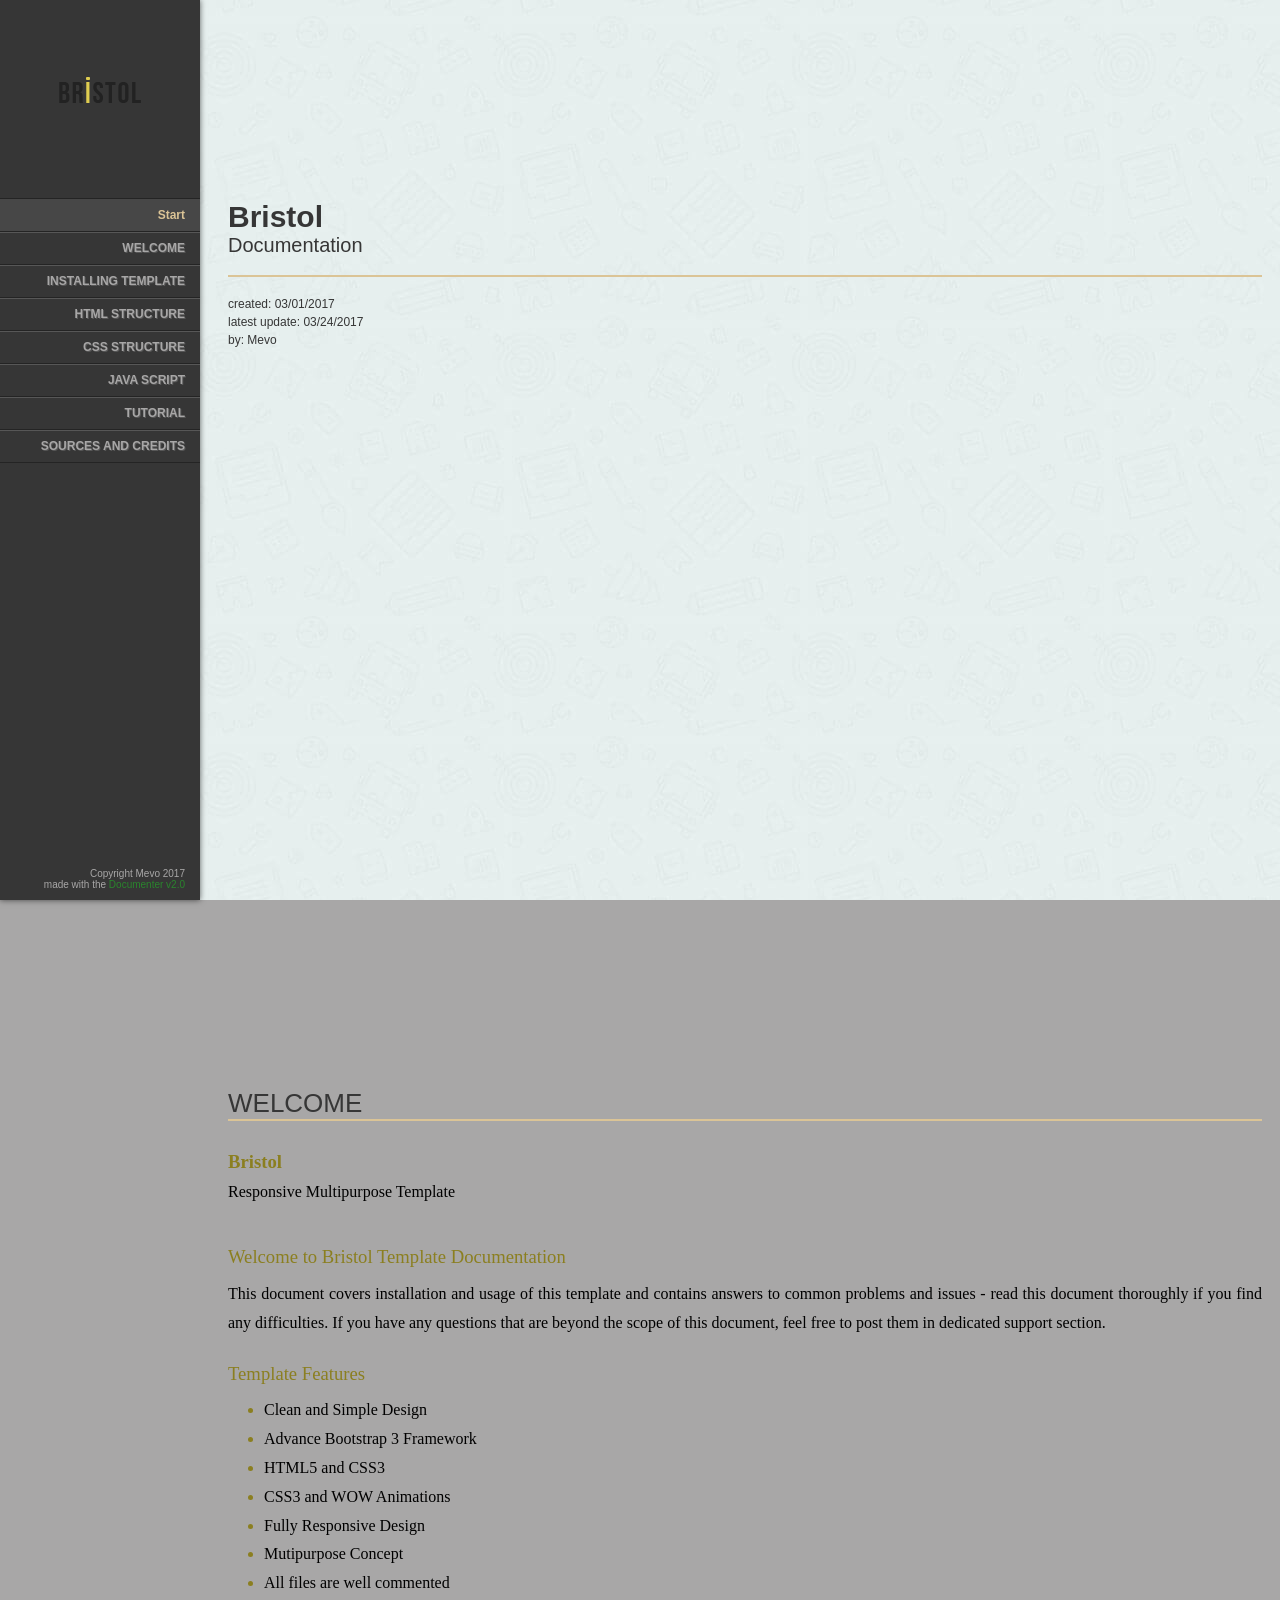
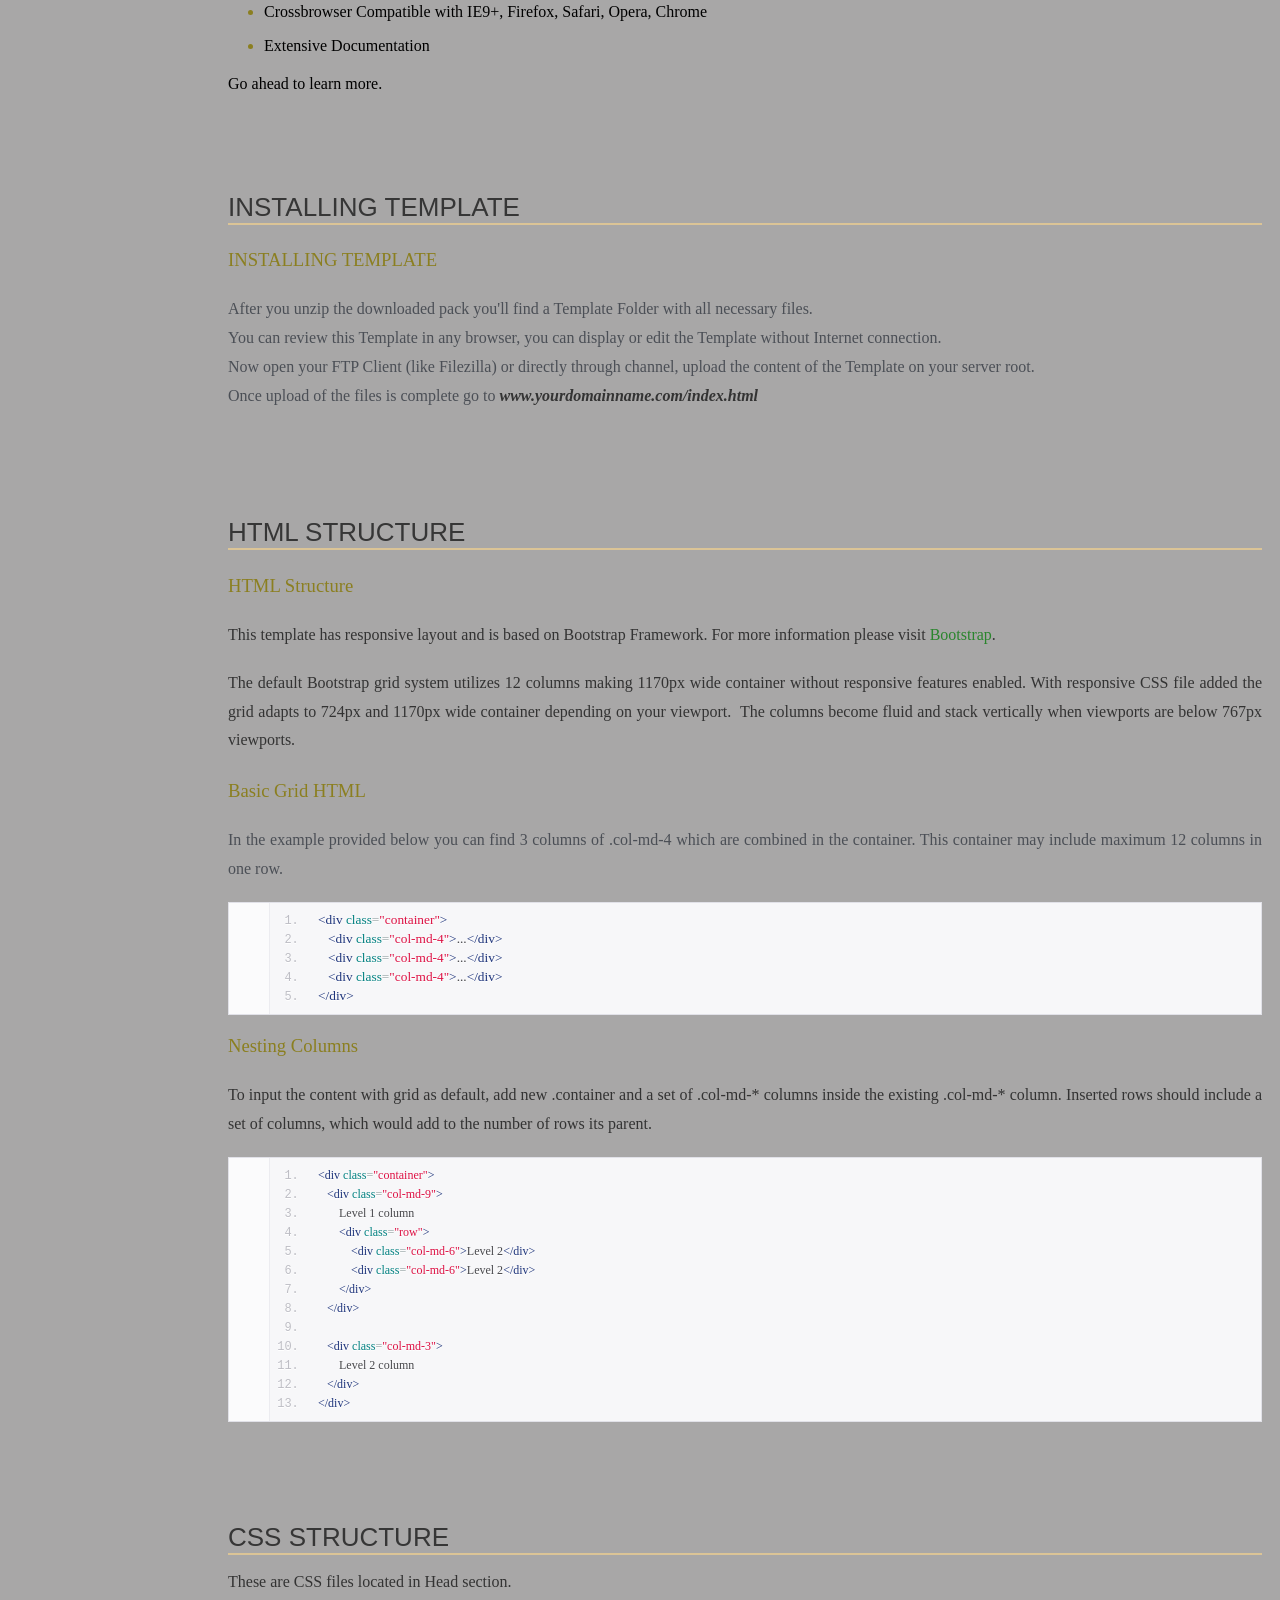
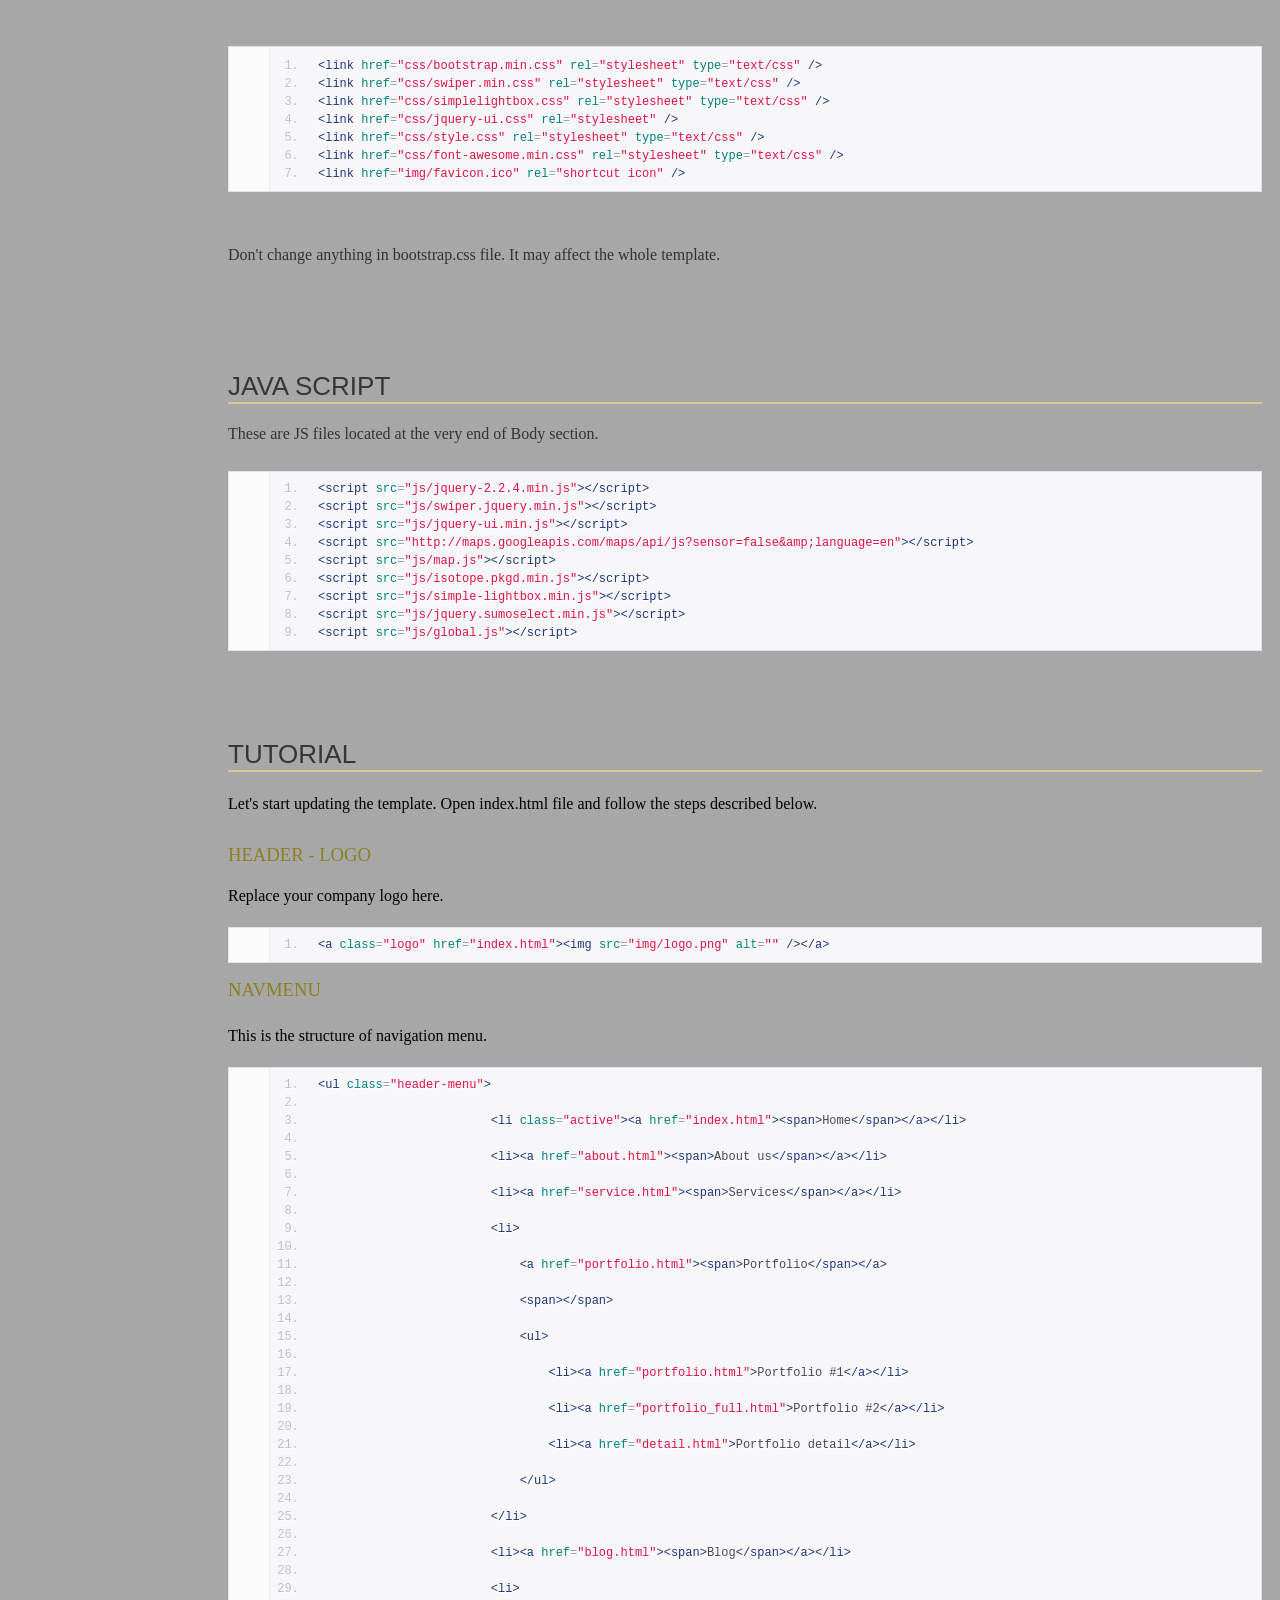
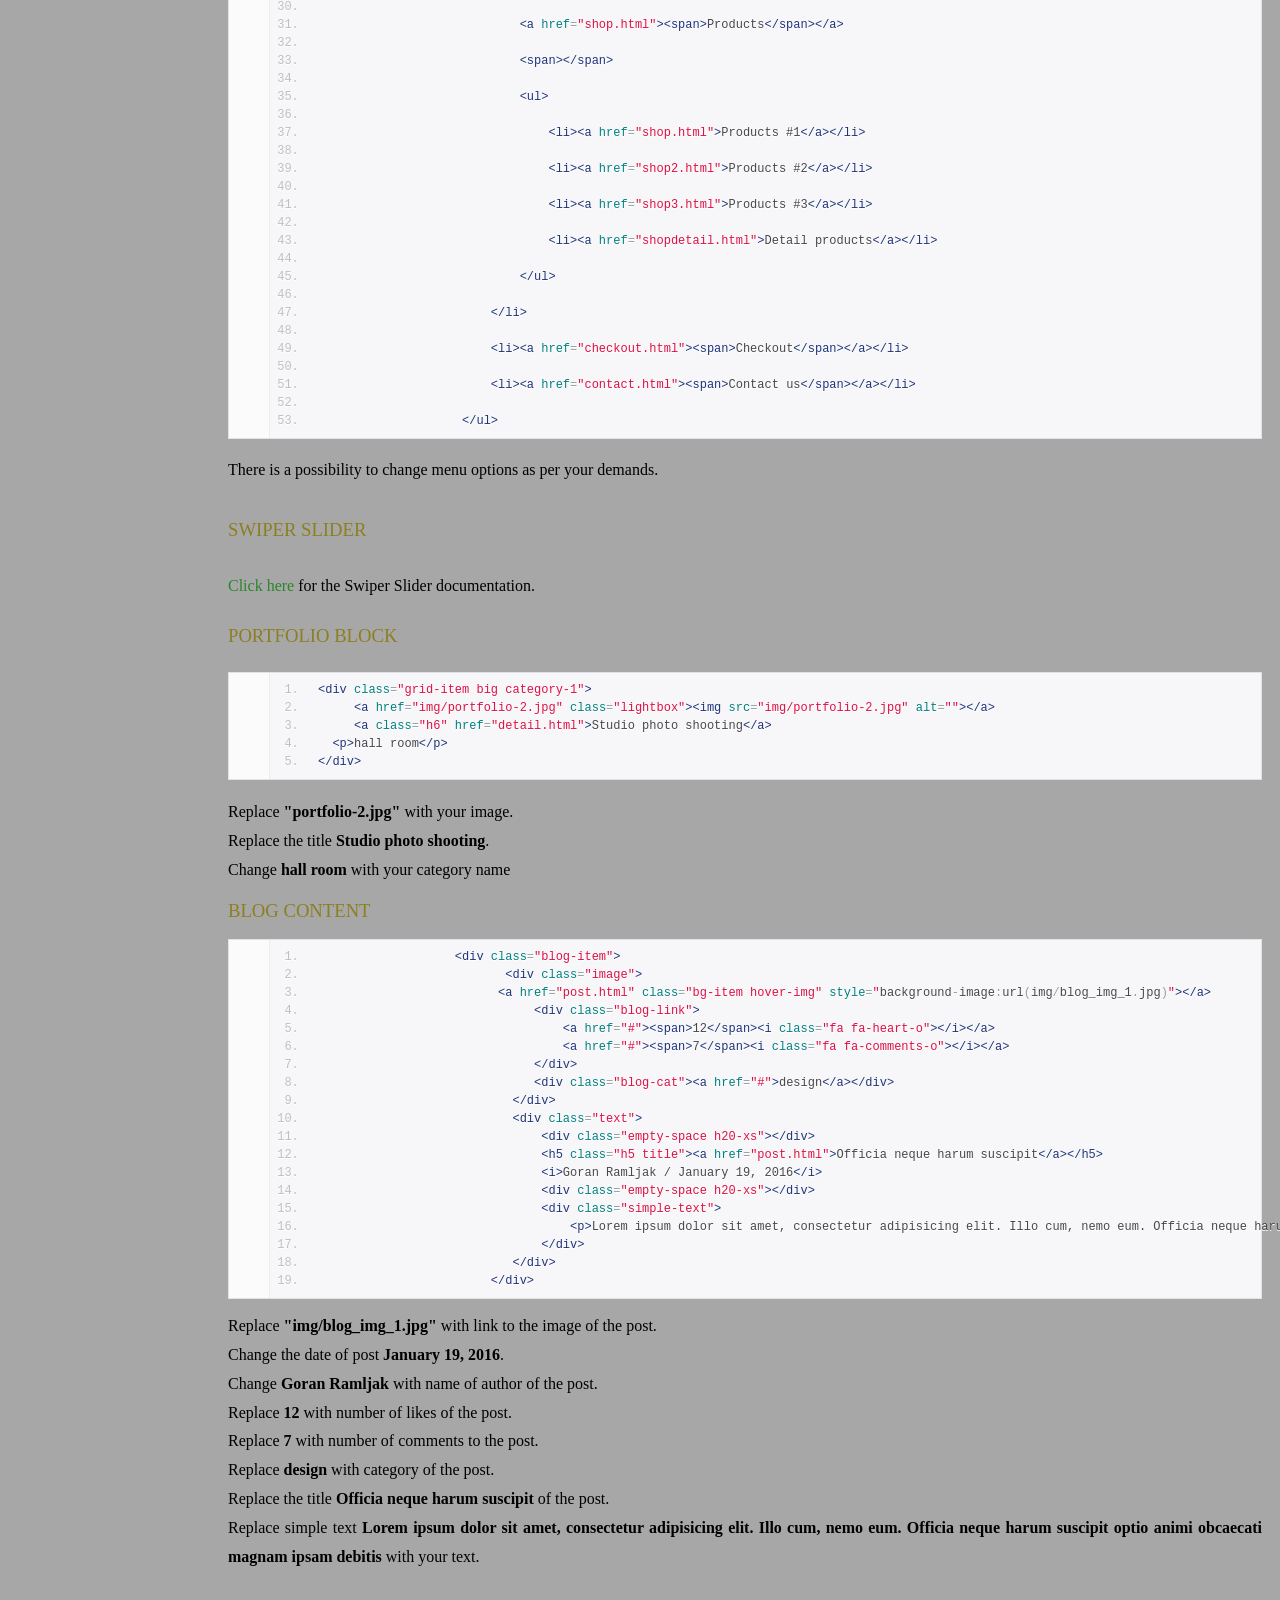
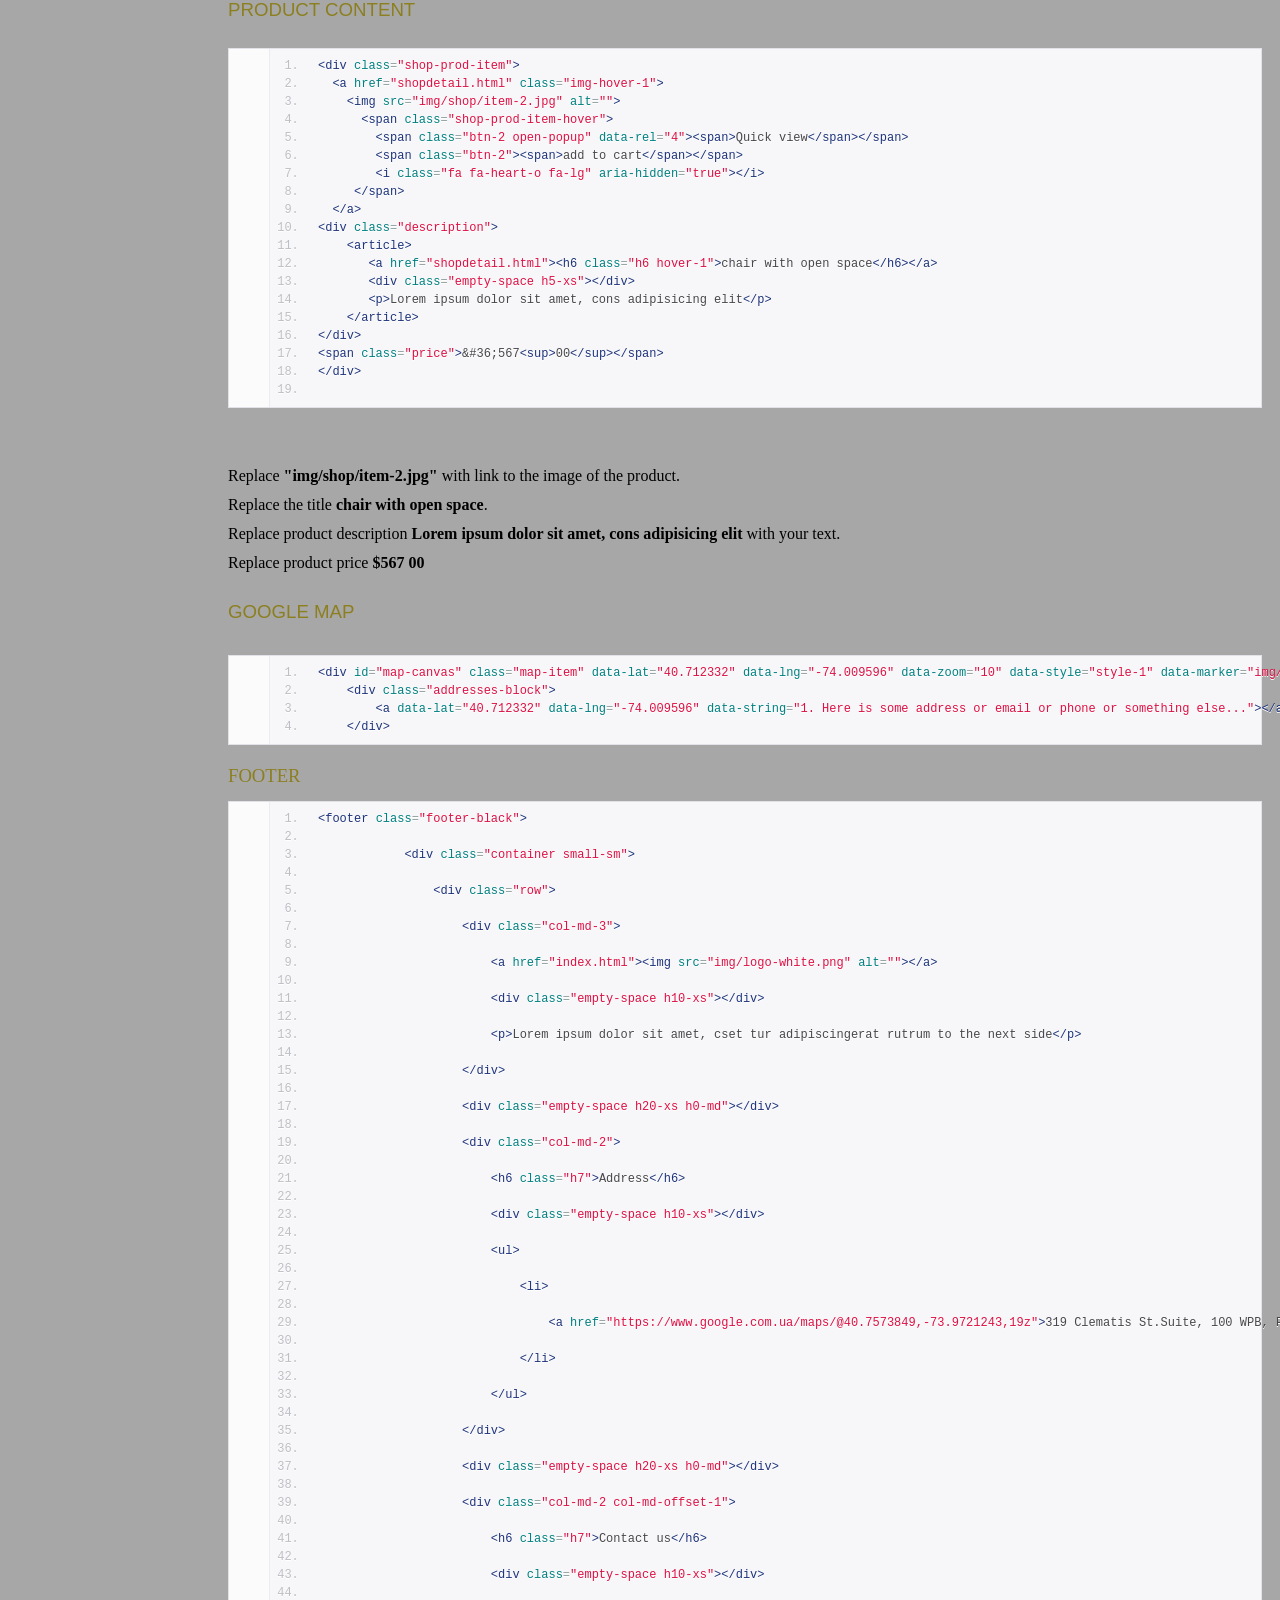
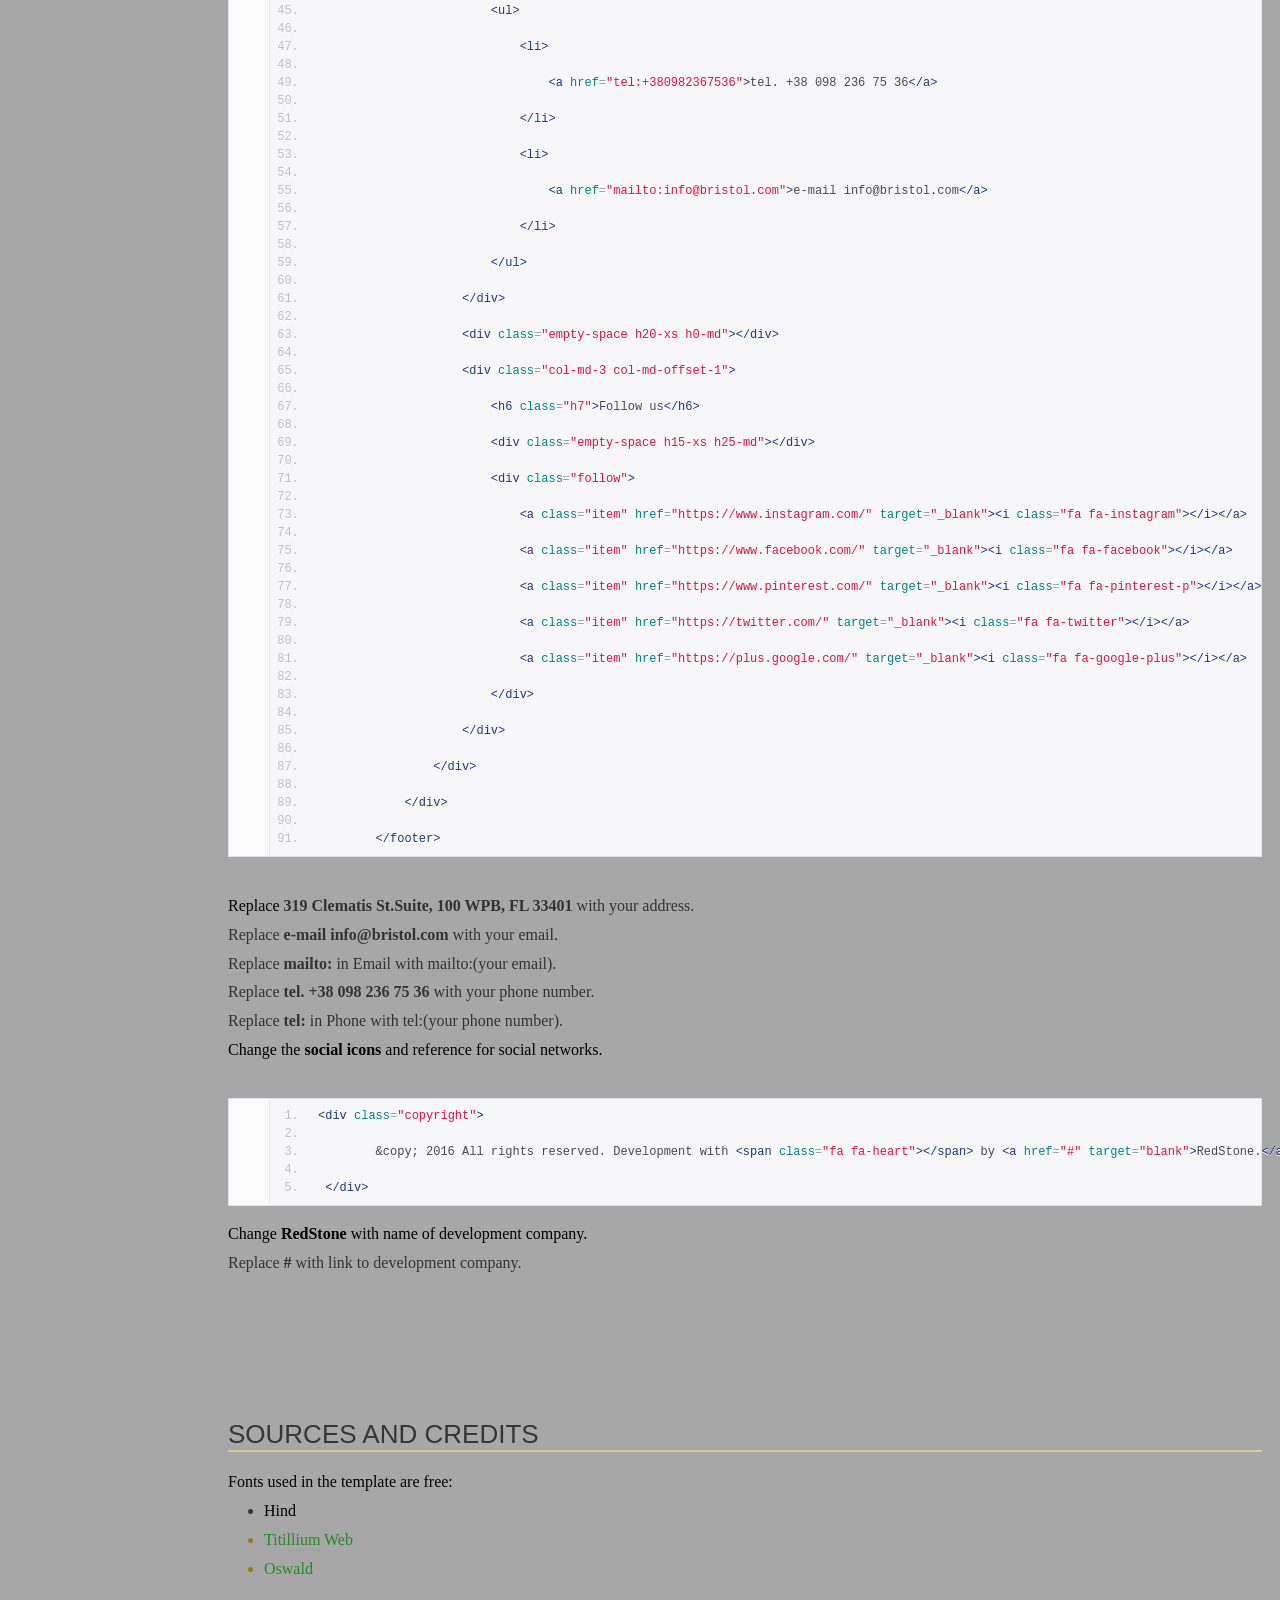
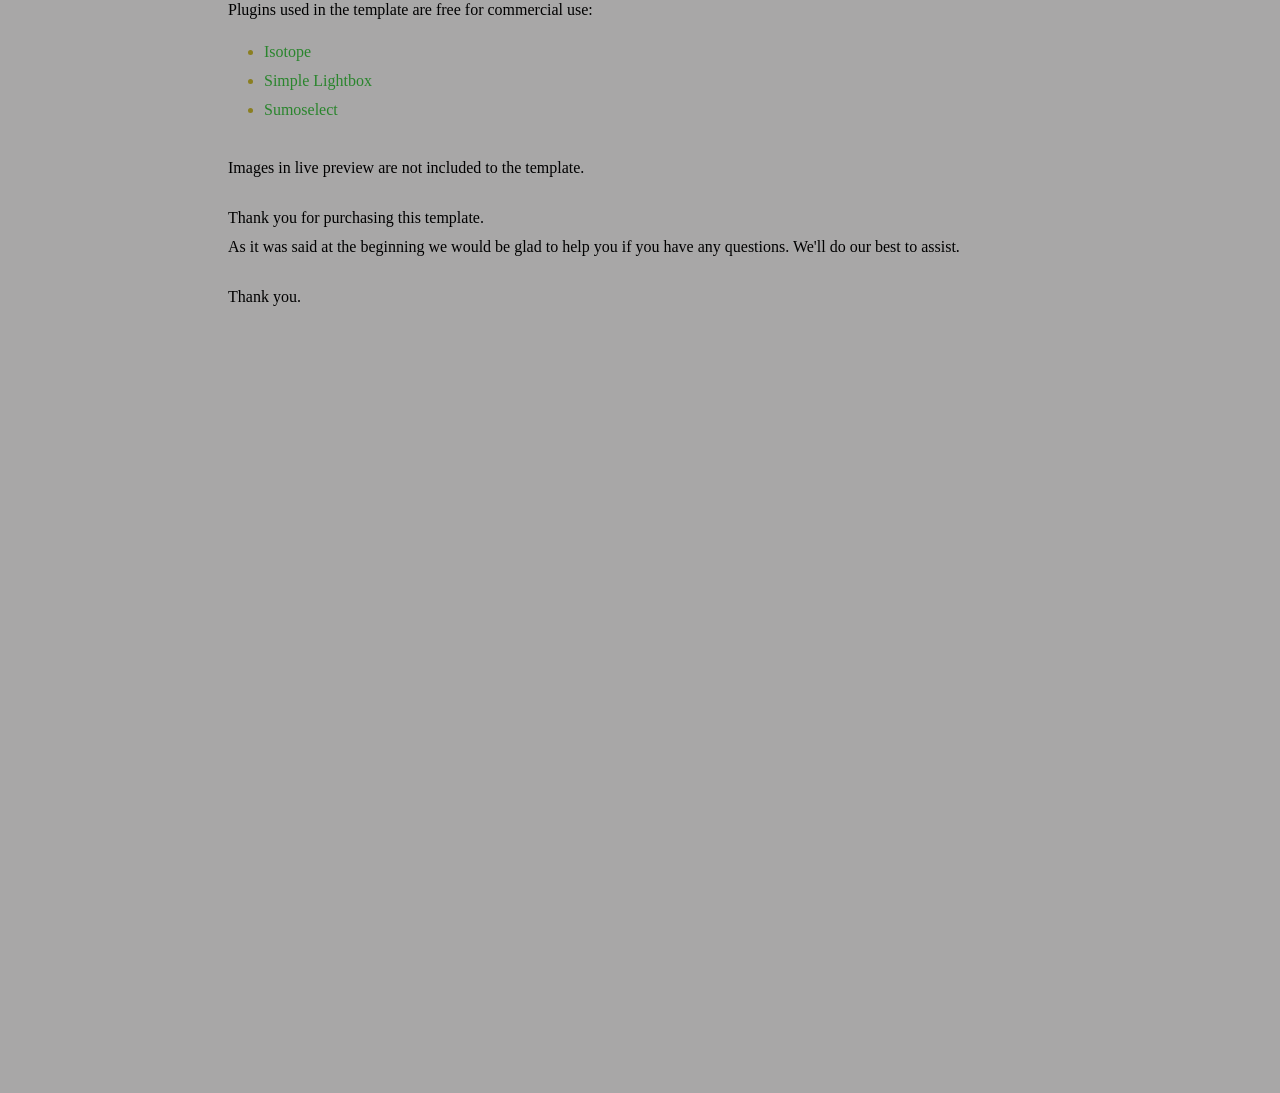
<file: telmplate Html/bristol-decor-furniture-ecommerce-html-template-2023-11-27-05-20-28-utc/Documentation/index.html>
<!doctype html>  
<!--[if IE 6 ]><html lang="en-us" class="ie6"> <![endif]-->
<!--[if IE 7 ]><html lang="en-us" class="ie7"> <![endif]-->
<!--[if IE 8 ]><html lang="en-us" class="ie8"> <![endif]-->
<!--[if (gt IE 7)|!(IE)]><!-->
<html lang="en-us"><!--<![endif]-->
<head>
	<meta charset="utf-8">
	
	<title>Bristol - Documentation</title>
	
	<meta name="description" content="">
	<meta name="author" content="Mevo">
	<meta name="copyright" content="Mevo">
	<meta name="generator" content="Documenter v2.0 http://rxa.li/documenter">
	<meta name="date" content="2017-03-24T00:00:00+01:00">
	
	<link rel="stylesheet" href="assets/css/documenter_style.css" media="all">
	<link rel="stylesheet" href="assets/js/google-code-prettify/prettify.css" media="screen">
	<script src="assets/js/google-code-prettify/prettify.js"></script>

	
	<link rel="shortcut icon" type="image/x-icon" href="favicon.ico" />

	<script src="assets/js/jquery.js"></script>
	
	<script src="assets/js/jquery.scrollTo.js"></script>
	<script src="assets/js/jquery.easing.js"></script>
	
	<script>document.createElement('section');var duration='1600',easing='swing';</script>
	<script src="assets/js/script.js"></script>
	
	<style>
		html{background-color:#A8A7A7;color:#363636;background-image:url(assets/images/image_2.jpg);background-repeat:repeat;background-attachment:fixed;}
		::-moz-selection{background:#474747;color:#DBC496;}
		::selection{background:#474747;color:#DBC496;}
		#documenter_sidebar #documenter_logo{background-image:url(assets/images/image_1.png);}
		a{color:#2A852D;}
		.btn {
			border-radius:3px;
		}
		.btn-primary {
			  background-image: -moz-linear-gradient(top, #FF5E9F, #E8175D);
			  background-image: -ms-linear-gradient(top, #FF5E9F, #E8175D);
			  background-image: -webkit-gradient(linear, 0 0, 0 FF5E9F%, from(#363636), to(#E8175D));
			  background-image: -webkit-linear-gradient(top, #FF5E9F, #E8175D);
			  background-image: -o-linear-gradient(top, #FF5E9F, #E8175D);
			  background-image: linear-gradient(top, #FF5E9F, #E8175D);
			  filter: progid:DXImageTransform.Microsoft.gradient(startColorstr='#FF5E9F', endColorstr='#E8175D', GradientType=0);
			  border-color: #E8175D #E8175D #bfbfbf;
			  color:#363636;
		}
		.btn-primary:hover,
		.btn-primary:active,
		.btn-primary.active,
		.btn-primary.disabled,
		.btn-primary[disabled] {
		  border-color: #FF5E9F #FF5E9F #bfbfbf;
		  background-color: #E8175D;
		}
		hr{border-top:1px solid #DBC496;border-bottom:1px solid #DBC496;}
		#documenter_sidebar, #documenter_sidebar ul a{background-color:#363636;color:#A8A7A7;}
		#documenter_sidebar ul a{-webkit-text-shadow:1px 1px 0px #575757;-moz-text-shadow:1px 1px 0px #575757;text-shadow:1px 1px 0px #575757;}
		#documenter_sidebar ul{border-top:1px solid #242424;}
		#documenter_sidebar ul a{border-top:1px solid #575757;border-bottom:1px solid #242424;color:#A8A7A7;}
		#documenter_sidebar ul a:hover{background:#474747;color:#DBC496;border-top:1px solid #474747;}
		#documenter_sidebar ul a.current{background:#474747;color:#DBC496;border-top:1px solid #474747;}
		#documenter_copyright{display:block !important;visibility:visible !important;}
	</style>
	
</head>
<body class="documenter-project-bristol">
	<div id="documenter_sidebar">
		<a href="#documenter_cover" id="documenter_logo"></a>
		<ul id="documenter_nav">
			<li><a class="current" href="#documenter_cover">Start</a></li>
				
			<li><a href="#welcome" title="WELCOME">WELCOME</a></li>
			<li><a href="#installing_template" title="INSTALLING TEMPLATE">INSTALLING TEMPLATE</a></li>
			<li><a href="#html_structure" title="HTML STRUCTURE">HTML STRUCTURE</a></li>
			<li><a href="#css_structure" title="CSS STRUCTURE">CSS STRUCTURE</a></li>
			<li><a href="#java_script" title="JAVA SCRIPT">JAVA SCRIPT</a></li>
			<li><a href="#tutorial" title="TUTORIAL">TUTORIAL</a></li>
			<li><a href="#sources_and_credits" title="SOURCES AND CREDITS">SOURCES AND CREDITS</a></li>

		</ul>
		<div id="documenter_copyright">Copyright Mevo 2017<br>
		made with the <a href="http://rxa.li/documenter">Documenter v2.0</a> 
		</div>
	</div>
	<div id="documenter_content">
	<section id="documenter_cover">
	<h1>Bristol</h1>
	<h2>Documentation</h2>
	<div id="documenter_buttons">
		
	</div>
	<hr>
	<ul>
	<li>created: 03/01/2017</li>
	<li>latest update: 03/24/2017</li>
	<li>by: Mevo</li>
	
	
	</ul>
	<p></p>
	</section>
	
	<section id="welcome">
	<div class="page-header"><h3>WELCOME</h3><hr class="notop"></div>
<h1 dir="ltr" style="line-height: 1.38; margin-top: 0pt; margin-bottom: 0pt;">
	<span id="docs-internal-guid-dcf97aee-4f21-9256-3a58-99b5218afe7b"><span style="font-size: 18.6667px; font-family: Verdana; color: rgb(139, 127, 32); vertical-align: baseline; white-space: pre-wrap; background-color: transparent;">Bristol</span></span></h1>
<p dir="ltr" style="line-height:1.7999999999999998;margin-top:0pt;margin-bottom:0pt;text-align: justify;">
	<span id="docs-internal-guid-2d61f1da-52ee-c47e-13c7-ca6fdc7a6e57"><span style="font-size: 16px; font-family: Verdana; color: rgb(0, 0, 0); vertical-align: baseline; white-space: pre-wrap; background-color: transparent;">Responsive Multipurpose Template</span></span></p>
<br>
<br>
<p dir="ltr" style="line-height:2.4;margin-top:0pt;margin-bottom:0pt;text-align: justify;">
	<span id="docs-internal-guid-dcf97aee-4f21-c473-34f2-6586b2e0698b"><span style="font-size: 18.6667px; font-family: Verdana; color: rgb(139, 127, 32); vertical-align: baseline; white-space: pre-wrap; background-color: transparent;">Welcome to Bristol Template Documentation</span></span></p>
<p dir="ltr" style="line-height:1.7999999999999998;margin-top:0pt;margin-bottom:0pt;text-align: justify;">
	<span style="color: rgb(0, 0, 0); font-family: Verdana; font-size: 16px; white-space: pre-wrap; line-height: 1.8; background-color: transparent;">This document covers installation and usage of this template and contains answers to common problems and issues - read this document thoroughly if you find any difficulties. If you have any questions that are beyond the scope of this document, feel free to post them in dedicated support section.</span></p>
<br>
<p dir="ltr" style="line-height:2.4;margin-top:0pt;margin-bottom:0pt;text-align: justify;">
	<span id="docs-internal-guid-dcf97aee-4f25-e43f-32a4-9267f95b4c50"><span style="font-size: 18.6667px; font-family: Verdana; color: rgb(139, 127, 32); vertical-align: baseline; white-space: pre-wrap; background-color: transparent;">Template Features</span></span></p>
<ul style="margin-top:0pt;margin-bottom:0pt;">
	<li dir="ltr" style="list-style-type: disc; font-size: 16px; font-family: Verdana; color: rgb(139, 127, 32); vertical-align: baseline; background-color: transparent;">
		<p dir="ltr" style="line-height:1.7999999999999998;margin-top:0pt;margin-bottom:0pt;text-align: justify;">
			<span id="docs-internal-guid-dcf97aee-4f25-e43f-32a4-9267f95b4c50"><span style="color: rgb(0, 0, 0); vertical-align: baseline; white-space: pre-wrap; background-color: transparent;">Clean and Simple Design</span></span></p>
	</li>
	<li dir="ltr" style="list-style-type: disc; font-size: 16px; font-family: Verdana; color: rgb(139, 127, 32); vertical-align: baseline; background-color: transparent;">
		<p dir="ltr" style="line-height:1.7999999999999998;margin-top:0pt;margin-bottom:0pt;text-align: justify;">
			<span id="docs-internal-guid-dcf97aee-4f25-e43f-32a4-9267f95b4c50"><span style="color: rgb(0, 0, 0); vertical-align: baseline; white-space: pre-wrap; background-color: transparent;">Advance Bootstrap 3 Framework</span></span></p>
	</li>
	<li dir="ltr" style="list-style-type: disc; font-size: 16px; font-family: Verdana; color: rgb(139, 127, 32); vertical-align: baseline; background-color: transparent;">
		<p dir="ltr" style="line-height:1.7999999999999998;margin-top:0pt;margin-bottom:0pt;text-align: justify;">
			<span id="docs-internal-guid-dcf97aee-4f25-e43f-32a4-9267f95b4c50"><span style="color: rgb(0, 0, 0); vertical-align: baseline; white-space: pre-wrap; background-color: transparent;">HTML5 and CSS3</span></span></p>
	</li>
	<li dir="ltr" style="list-style-type: disc; font-size: 16px; font-family: Verdana; color: rgb(139, 127, 32); vertical-align: baseline; background-color: transparent;">
		<p dir="ltr" style="line-height:1.7999999999999998;margin-top:0pt;margin-bottom:0pt;text-align: justify;">
			<span id="docs-internal-guid-dcf97aee-4f25-e43f-32a4-9267f95b4c50"><span style="color: rgb(0, 0, 0); vertical-align: baseline; white-space: pre-wrap; background-color: transparent;">CSS3 and WOW Animations</span></span></p>
	</li>
	<li dir="ltr" style="list-style-type: disc; font-size: 16px; font-family: Verdana; color: rgb(139, 127, 32); vertical-align: baseline; background-color: transparent;">
		<p dir="ltr" style="line-height:1.7999999999999998;margin-top:0pt;margin-bottom:0pt;text-align: justify;">
			<span id="docs-internal-guid-dcf97aee-4f25-e43f-32a4-9267f95b4c50"><span style="color: rgb(0, 0, 0); vertical-align: baseline; white-space: pre-wrap; background-color: transparent;">Fully Responsive Design</span></span></p>
	</li>
	<li dir="ltr" style="list-style-type: disc; font-size: 16px; font-family: Verdana; color: rgb(139, 127, 32); vertical-align: baseline; background-color: transparent;">
		<p dir="ltr" style="line-height:1.7999999999999998;margin-top:0pt;margin-bottom:0pt;text-align: justify;">
			<span id="docs-internal-guid-dcf97aee-4f25-e43f-32a4-9267f95b4c50"><span style="color: rgb(0, 0, 0); vertical-align: baseline; white-space: pre-wrap; background-color: transparent;">Mutipurpose Concept</span></span></p>
	</li>
	<li dir="ltr" style="list-style-type: disc; font-size: 16px; font-family: Verdana; color: rgb(139, 127, 32); vertical-align: baseline; background-color: transparent;">
		<p dir="ltr" style="line-height:1.7999999999999998;margin-top:0pt;margin-bottom:0pt;text-align: justify;">
			<span id="docs-internal-guid-dcf97aee-4f25-e43f-32a4-9267f95b4c50"><span style="color: rgb(0, 0, 0); vertical-align: baseline; white-space: pre-wrap; background-color: transparent;">All files are well commented</span></span></p>
	</li>
	<li dir="ltr" style="list-style-type: disc; font-size: 16px; font-family: Verdana; color: rgb(139, 127, 32); vertical-align: baseline; background-color: transparent;">
		<p dir="ltr" style="line-height:1.7999999999999998;margin-top:0pt;margin-bottom:0pt;text-align: justify;">
			<span id="docs-internal-guid-dcf97aee-4f25-e43f-32a4-9267f95b4c50"><span style="color: rgb(0, 0, 0); vertical-align: baseline; white-space: pre-wrap; background-color: transparent;">Crossbrowser Compatible with IE9+, Firefox, Safari, Opera, Chrome</span></span></p>
	</li>
	<li dir="ltr" style="list-style-type: disc; font-size: 16px; font-family: Verdana; color: rgb(139, 127, 32); vertical-align: baseline; background-color: transparent;">
		<p dir="ltr" style="line-height:2.4;margin-top:0pt;margin-bottom:0pt;text-align: justify;">
			<span id="docs-internal-guid-dcf97aee-4f25-e43f-32a4-9267f95b4c50"><span style="color: rgb(0, 0, 0); vertical-align: baseline; white-space: pre-wrap; background-color: transparent;">Extensive Documentation</span></span></p>
	</li>
</ul>
<p dir="ltr" style="line-height:2.4;margin-top:0pt;margin-bottom:0pt;text-align: justify;">
	<span id="docs-internal-guid-dcf97aee-4f25-e43f-32a4-9267f95b4c50"><span style="font-size: 16px; font-family: Verdana; color: rgb(0, 0, 0); vertical-align: baseline; white-space: pre-wrap; background-color: transparent;">Go ahead to learn more.</span></span></p>
</section>
<section id="installing_template">
	<div class="page-header"><h3>INSTALLING TEMPLATE</h3><hr class="notop"></div>
<p dir="ltr" style="line-height: 1.8; margin-top: 14pt; margin-bottom: 0pt;">
	<span id="docs-internal-guid-db2d6a07-4f30-fba3-e41d-3665f8e3aa2b"><span style="font-size: 18.6667px; font-family: Verdana; color: rgb(139, 127, 32); vertical-align: baseline; white-space: pre-wrap; background-color: transparent;">INSTALLING TEMPLATE</span></span></p>
<p dir="ltr" style="line-height: 1.8; margin-top: 14pt; margin-bottom: 14pt; text-align: justify;">
	<span id="docs-internal-guid-7de6090c-5053-3b9d-9ba2-a6ac92c2fcc2"><span style="font-size: 16px; font-family: Verdana; color: rgb(75, 79, 86); vertical-align: baseline; white-space: pre-wrap; background-color: transparent;">After you unzip the downloaded pack you&#39;ll find a Template Folder with all necessary files. </span><br class="kix-line-break">
	<span style="font-size: 16px; font-family: Verdana; color: rgb(75, 79, 86); vertical-align: baseline; white-space: pre-wrap; background-color: transparent;">You can review this Template in any browser, you can display or edit the Template without Internet connection. </span><br class="kix-line-break">
	<span style="font-size: 16px; font-family: Verdana; color: rgb(75, 79, 86); vertical-align: baseline; white-space: pre-wrap; background-color: transparent;">Now open your FTP Client (like Filezilla) or directly through channel, upload the content of the Template on your server root. </span><br class="kix-line-break">
	<span style="font-size: 16px; font-family: Verdana; color: rgb(75, 79, 86); vertical-align: baseline; white-space: pre-wrap; background-color: transparent;">Once upload of the files is complete go to</span><span style="font-size: 16px; font-family: Verdana; color: rgb(51, 51, 51); vertical-align: baseline; white-space: pre-wrap; background-color: transparent;"> </span><span style="font-size: 16px; font-family: Verdana; color: rgb(51, 51, 51); font-weight: 700; font-style: italic; vertical-align: baseline; white-space: pre-wrap; background-color: transparent;">www.yourdomainname.com/index.html</span></span></p>
</section>
<section id="html_structure">
	<div class="page-header"><h3>HTML STRUCTURE</h3><hr class="notop"></div>
<p dir="ltr" style="line-height: 1.8; margin-top: 14pt; margin-bottom: 14pt; text-align: justify;">
	<span id="docs-internal-guid-5bdd4754-4f33-ec60-453d-38c3aaae4df8"><span style="font-size: 18.6667px; font-family: Verdana; color: rgb(139, 127, 32); vertical-align: baseline; white-space: pre-wrap; background-color: transparent;">HTML Structure</span></span></p>
<p dir="ltr" style="line-height:1.7999999999999998;margin-top:14pt;margin-bottom:14pt;text-align: justify;">
	<span id="docs-internal-guid-f2c8ec79-52eb-7d78-8939-cf78bcbf3afb"><span style="font-size: 16px; font-family: Verdana; color: rgb(51, 51, 51); vertical-align: baseline; white-space: pre-wrap; background-color: transparent;">This template has responsive layout and is based on Bootstrap Framework. For more information please visit </span><span style="text-decoration: none; font-size: 16px; font-family: Verdana; color: rgb(51, 51, 51); vertical-align: baseline; white-space: pre-wrap; background-color: transparent;"><a href="http://getbootstrap.com/" target="_blank">Bootstrap</a>.</span><span style="font-size: 16px; font-family: Verdana; color: rgb(51, 51, 51); vertical-align: baseline; white-space: pre-wrap; background-color: transparent;"> </span></span></p>
<p dir="ltr" style="line-height:1.7999999999999998;margin-top:14pt;margin-bottom:14pt;text-align: justify;">
	<span id="docs-internal-guid-f2c8ec79-52eb-7d78-8939-cf78bcbf3afb"><span style="font-size: 16px; font-family: Verdana; color: rgb(51, 51, 51); vertical-align: baseline; white-space: pre-wrap; background-color: transparent;">The default Bootstrap grid system utilizes 12 columns making 1170px wide container without responsive features enabled. With responsive CSS file added the grid adapts to 724px and 1170px wide container depending on your viewport. &nbsp;The columns become fluid and stack vertically when viewports are below 767px viewports.</span></span></p>
<p dir="ltr" style="line-height: 1.8; margin-top: 14pt; margin-bottom: 14pt; text-align: justify;">
	<span id="docs-internal-guid-3a255fb4-4f34-8dea-e463-7b15df51d035"><span style="font-size: 18.6667px; font-family: Verdana; color: rgb(139, 127, 32); vertical-align: baseline; white-space: pre-wrap; background-color: transparent;">Basic Grid HTML</span></span></p>
<p dir="ltr" style="line-height: 1.8; margin-top: 14pt; margin-bottom: 14pt; text-align: justify;">
	<span id="docs-internal-guid-1773ec44-3710-badf-7984-625eef5b8209"><span style="font-size: 16px; font-family: Verdana; color: rgb(75, 79, 86); vertical-align: baseline; white-space: pre-wrap; background-color: transparent;">In the example provided below you can find 3 columns of .col-md-4 which are combined in the container. This container may include maximum 12 columns in one row.</span></span></p>
<pre class="prettyprint lang-html linenums">
<span style="font-family: Verdana; font-size: 13.3333px; white-space: pre-wrap; background-color: transparent;">&lt;div class=&quot;container&quot;&gt;  </span>
<span id="docs-internal-guid-2d61f1da-531c-ec40-2a11-c33ec303aa6e"><span style="font-size: 13.3333px; font-family: Verdana; vertical-align: baseline; white-space: pre-wrap; background-color: transparent;">   &lt;div class=&quot;col-md-4&quot;&gt;...&lt;/div&gt;  </span>
<span style="font-size: 13.3333px; font-family: Verdana; vertical-align: baseline; white-space: pre-wrap; background-color: transparent;">   &lt;div class=&quot;col-md-4&quot;&gt;...&lt;/div&gt; </span>
<span style="font-size: 13.3333px; font-family: Verdana; vertical-align: baseline; white-space: pre-wrap; background-color: transparent;">   &lt;div class=&quot;col-md-4&quot;&gt;...&lt;/div&gt; </span>
<span style="font-size: 13.3333px; font-family: Verdana; vertical-align: baseline; white-space: pre-wrap; background-color: transparent;">&lt;/div&gt;</span></span>
</pre>
<p dir="ltr" style="line-height:1.7999999999999998;margin-top:10pt;margin-bottom:14pt;text-align: justify;">
	<span id="docs-internal-guid-983a8ef7-4f34-b9e6-72bc-1fcb2210e23c"><span style="font-size: 18.6667px; font-family: Verdana; color: rgb(139, 127, 32); vertical-align: baseline; white-space: pre-wrap; background-color: transparent;">Nesting Columns</span></span></p>
<p dir="ltr" style="line-height:1.7999999999999998;margin-top:14pt;margin-bottom:14pt;text-align: justify;">
	<span id="docs-internal-guid-2d61f1da-5346-e59d-b962-a9073789c2bc"><span style="font-size: 16px; font-family: Verdana; color: rgb(51, 51, 51); vertical-align: baseline; white-space: pre-wrap; background-color: transparent;">To input the content with grid as default, add new .container and a set of .col-md-* columns inside the existing .col-md-* column. Inserted rows should include a set of columns, which would add to the number of rows its parent.</span></span></p>
<pre class="prettyprint lang-html linenums">
<span id="docs-internal-guid-2d61f1da-5323-88ee-b762-dafd989d42a7"><span style="font-family: Verdana; color: rgb(0, 0, 0); vertical-align: baseline; white-space: pre-wrap; background-color: transparent;">&lt;div class=&quot;container&quot;&gt;  </span></span>
<span id="docs-internal-guid-2d61f1da-5323-88ee-b762-dafd989d42a7"><span style="font-family: Verdana; color: rgb(0, 0, 0); vertical-align: baseline; white-space: pre-wrap; background-color: transparent;">   &lt;div class=&quot;col-md-9&quot;&gt;  </span></span>
<span id="docs-internal-guid-2d61f1da-5323-88ee-b762-dafd989d42a7"><span style="font-family: Verdana; color: rgb(0, 0, 0); vertical-align: baseline; white-space: pre-wrap; background-color: transparent;">       Level 1 column  </span></span>
<span id="docs-internal-guid-2d61f1da-5323-88ee-b762-dafd989d42a7"><span style="font-family: Verdana; color: rgb(0, 0, 0); vertical-align: baseline; white-space: pre-wrap; background-color: transparent;">       &lt;div class=&quot;row&quot;&gt;  </span></span>
<span id="docs-internal-guid-2d61f1da-5323-88ee-b762-dafd989d42a7"><span style="font-family: Verdana; color: rgb(0, 0, 0); vertical-align: baseline; white-space: pre-wrap; background-color: transparent;">           &lt;div class=&quot;col-md-6&quot;&gt;Level 2&lt;/div&gt;  </span></span>
<span id="docs-internal-guid-2d61f1da-5323-88ee-b762-dafd989d42a7"><span style="font-family: Verdana; color: rgb(0, 0, 0); vertical-align: baseline; white-space: pre-wrap; background-color: transparent;">           &lt;div class=&quot;col-md-6&quot;&gt;Level 2&lt;/div&gt;  </span></span>
<span id="docs-internal-guid-2d61f1da-5323-88ee-b762-dafd989d42a7"><span style="font-family: Verdana; color: rgb(0, 0, 0); vertical-align: baseline; white-space: pre-wrap; background-color: transparent;">       &lt;/div&gt;  </span></span>
<span id="docs-internal-guid-2d61f1da-5323-88ee-b762-dafd989d42a7"><span style="font-family: Verdana; color: rgb(0, 0, 0); vertical-align: baseline; white-space: pre-wrap; background-color: transparent;">   &lt;/div&gt; 
 </span></span>
<span id="docs-internal-guid-2d61f1da-5323-88ee-b762-dafd989d42a7"><span style="font-family: Verdana; color: rgb(0, 0, 0); vertical-align: baseline; white-space: pre-wrap; background-color: transparent;">   &lt;div class=&quot;col-md-3&quot;&gt;  </span></span>
<span id="docs-internal-guid-2d61f1da-5323-88ee-b762-dafd989d42a7"><span style="font-family: Verdana; color: rgb(0, 0, 0); vertical-align: baseline; white-space: pre-wrap; background-color: transparent;">       Level 2 column  </span></span>
<span id="docs-internal-guid-2d61f1da-5323-88ee-b762-dafd989d42a7"><span style="font-family: Verdana; color: rgb(0, 0, 0); vertical-align: baseline; white-space: pre-wrap; background-color: transparent;">   &lt;/div&gt;  </span></span>
<span id="docs-internal-guid-2d61f1da-5323-88ee-b762-dafd989d42a7"><span style="font-family: Verdana; color: rgb(0, 0, 0); vertical-align: baseline; white-space: pre-wrap; background-color: transparent;">&lt;/div&gt; </span></span></pre>
</section>
<section id="css_structure">
	<div class="page-header"><h3>CSS STRUCTURE</h3><hr class="notop"></div>
<p>
	<span id="docs-internal-guid-2d61f1da-5349-346c-9ce0-c8e41592ecd8"><span style="font-size: 16px; font-family: Verdana; color: rgb(51, 51, 51); vertical-align: baseline; white-space: pre-wrap; background-color: transparent;">These are <span id="docs-internal-guid-1773ec44-3733-1af1-2c10-eb071c745cac"><span style="vertical-align: baseline; background-color: transparent;">CSS </span></span>files located in Head section.</span></span></p>
<p>
	&nbsp;</p>
<pre class="prettyprint lang-html linenums">
<span><span style="font-size: 16px; font-family: Verdana; color: rgb(51, 51, 51); vertical-align: baseline; white-space: pre-wrap; background-color: transparent;">​​</span></span>&lt;link href=&quot;css/bootstrap.min.css&quot; rel=&quot;stylesheet&quot; type=&quot;text/css&quot; /&gt;
&lt;link href=&quot;css/swiper.min.css&quot; rel=&quot;stylesheet&quot; type=&quot;text/css&quot; /&gt;
&lt;link href=&quot;css/simplelightbox.css&quot; rel=&quot;stylesheet&quot; type=&quot;text/css&quot; /&gt;
&lt;link href=&quot;css/jquery-ui.css&quot; rel=&quot;stylesheet&quot; /&gt;
&lt;link href=&quot;css/style.css&quot; rel=&quot;stylesheet&quot; type=&quot;text/css&quot; /&gt;
&lt;link href=&quot;css/font-awesome.min.css&quot; rel=&quot;stylesheet&quot; type=&quot;text/css&quot; /&gt;
&lt;link href=&quot;img/favicon.ico&quot; rel=&quot;shortcut icon&quot; /&gt;</pre>
<p>
	&nbsp;</p>
<p>
	<span style="color: rgb(51, 51, 51); font-family: Verdana; font-size: 16px; white-space: pre-wrap; background-color: transparent;">Don&#39;t change anything in bootstrap.css file. It may affect the whole template.</span></p>
</section>
<section id="java_script">
	<div class="page-header"><h3>JAVA SCRIPT</h3><hr class="notop"></div>
<p dir="ltr" style="line-height:1.7999999999999998;margin-top:0pt;margin-bottom:0pt;">
	<span id="docs-internal-guid-2d61f1da-534f-5305-1778-1dbef619a800"><span style="font-family: Verdana; color: rgb(51, 51, 51); vertical-align: baseline; white-space: pre-wrap; background-color: transparent;"><span style="font-size: 16px; background-color: transparent;">These are JS files located at the very end of Body section.</span>&nbsp;&nbsp;</span></span></p>
<p dir="ltr" style="line-height:1.7999999999999998;margin-top:0pt;margin-bottom:0pt;">
	&nbsp;</p>
<pre class="prettyprint lang-html linenums" dir="ltr" style="line-height: 1.8; margin-top: 0pt; margin-bottom: 0pt;">
&lt;script src=&quot;js/jquery-2.2.4.min.js&quot;&gt;&lt;/script&gt;
&lt;script src=&quot;js/swiper.jquery.min.js&quot;&gt;&lt;/script&gt;
&lt;script src=&quot;js/jquery-ui.min.js&quot;&gt;&lt;/script&gt;
&lt;script src=&quot;http://maps.googleapis.com/maps/api/js?sensor=false&amp;amp;language=en&quot;&gt;&lt;/script&gt;
&lt;script src=&quot;js/map.js&quot;&gt;&lt;/script&gt;
&lt;script src=&quot;js/isotope.pkgd.min.js&quot;&gt;&lt;/script&gt;
&lt;script src=&quot;js/simple-lightbox.min.js&quot;&gt;&lt;/script&gt;
&lt;script src=&quot;js/jquery.sumoselect.min.js&quot;&gt;&lt;/script&gt;
&lt;script src=&quot;js/global.js&quot;&gt;&lt;/script&gt;</pre>
</section>
<section id="tutorial">
	<div class="page-header"><h3>TUTORIAL</h3><hr class="notop"></div>
<p dir="ltr" style="line-height: 1.8; margin-top: 14pt; margin-bottom: 4pt; text-align: justify;">
	<span style="color: rgb(0, 0, 0); font-family: Verdana; font-size: 16px; white-space: pre-wrap; background-color: transparent;">Let&#39;s start updating the template. Open index.html file and follow the steps described below.</span></p>
<p dir="ltr" style="line-height: 1.8; margin-top: 14pt; margin-bottom: 4pt; text-align: justify;">
	<span id="docs-internal-guid-fc9a950b-4f46-626a-047f-46a0d4aad3c8"><span style="font-size: 18.6667px; font-family: Verdana; color: rgb(139, 127, 32); vertical-align: baseline; white-space: pre-wrap; background-color: transparent;">HEADER - LOGO</span></span></p>
<p dir="ltr" style="line-height:2.4;margin-top:0pt;margin-bottom:0pt;">
	<span id="docs-internal-guid-93863a30-5370-42f9-e9c5-48fd394c4ce3"><span style="font-size: 16px; font-family: Verdana; color: rgb(0, 0, 0); vertical-align: baseline; white-space: pre-wrap; background-color: transparent;">Replace your company logo here.</span></span></p>
<pre class="prettyprint lang-html linenums">
&lt;a class=&quot;logo&quot; href=&quot;index.html&quot;&gt;&lt;img src=&quot;img/logo.png&quot; alt=&quot;&quot; /&gt;&lt;/a&gt;&nbsp;
</pre>
<p dir="ltr" style="line-height: 0.9; margin-top: 14pt; margin-bottom: 14pt;">
	<span id="docs-internal-guid-fb0b5ad3-4f46-ce7c-eaaa-0bc5d01b79da"><span style="font-size: 18.6667px; font-family: Verdana; color: rgb(139, 127, 32); vertical-align: baseline; white-space: pre-wrap; background-color: transparent;">NAVMENU</span></span></p>
<p dir="ltr" style="line-height:2.4;margin-top:0pt;margin-bottom:0pt;">
	<span id="docs-internal-guid-93863a30-5370-42f9-e9c5-48fd394c4ce3"><span style="font-size: 16px; font-family: Verdana; color: rgb(0, 0, 0); vertical-align: baseline; white-space: pre-wrap; background-color: transparent;">This is the structure of navigation menu.</span></span></p>
<pre class="prettyprint lang-html linenums">
&lt;ul class=&quot;header-menu&quot;&gt;

                        &lt;li class=&quot;active&quot;&gt;&lt;a href=&quot;index.html&quot;&gt;&lt;span&gt;Home&lt;/span&gt;&lt;/a&gt;&lt;/li&gt;

                        &lt;li&gt;&lt;a href=&quot;about.html&quot;&gt;&lt;span&gt;About us&lt;/span&gt;&lt;/a&gt;&lt;/li&gt;

                        &lt;li&gt;&lt;a href=&quot;service.html&quot;&gt;&lt;span&gt;Services&lt;/span&gt;&lt;/a&gt;&lt;/li&gt;

                        &lt;li&gt;

                            &lt;a href=&quot;portfolio.html&quot;&gt;&lt;span&gt;Portfolio&lt;/span&gt;&lt;/a&gt;

                            &lt;span&gt;&lt;/span&gt;

                            &lt;ul&gt;

                                &lt;li&gt;&lt;a href=&quot;portfolio.html&quot;&gt;Portfolio #1&lt;/a&gt;&lt;/li&gt;

                                &lt;li&gt;&lt;a href=&quot;portfolio_full.html&quot;&gt;Portfolio #2&lt;/a&gt;&lt;/li&gt;

                                &lt;li&gt;&lt;a href=&quot;detail.html&quot;&gt;Portfolio detail&lt;/a&gt;&lt;/li&gt;

                            &lt;/ul&gt;

                        &lt;/li&gt;

                        &lt;li&gt;&lt;a href=&quot;blog.html&quot;&gt;&lt;span&gt;Blog&lt;/span&gt;&lt;/a&gt;&lt;/li&gt;

                        &lt;li&gt;

                            &lt;a href=&quot;shop.html&quot;&gt;&lt;span&gt;Products&lt;/span&gt;&lt;/a&gt;

                            &lt;span&gt;&lt;/span&gt;

                            &lt;ul&gt;

                                &lt;li&gt;&lt;a href=&quot;shop.html&quot;&gt;Products #1&lt;/a&gt;&lt;/li&gt;

                                &lt;li&gt;&lt;a href=&quot;shop2.html&quot;&gt;Products #2&lt;/a&gt;&lt;/li&gt;

                                &lt;li&gt;&lt;a href=&quot;shop3.html&quot;&gt;Products #3&lt;/a&gt;&lt;/li&gt;

                                &lt;li&gt;&lt;a href=&quot;shopdetail.html&quot;&gt;Detail products&lt;/a&gt;&lt;/li&gt;

                            &lt;/ul&gt;

                        &lt;/li&gt;

                        &lt;li&gt;&lt;a href=&quot;checkout.html&quot;&gt;&lt;span&gt;Checkout&lt;/span&gt;&lt;/a&gt;&lt;/li&gt;

                        &lt;li&gt;&lt;a href=&quot;contact.html&quot;&gt;&lt;span&gt;Contact us&lt;/span&gt;&lt;/a&gt;&lt;/li&gt;

                    &lt;/ul&gt;</pre>
<p dir="ltr" style="line-height:2.4;margin-top:0pt;margin-bottom:0pt;text-align: justify;">
	<span id="docs-internal-guid-2d61f1da-53a9-1fe9-0bcb-fb3ec27a776d"><span style="font-size: 16px; font-family: Verdana; color: rgb(0, 0, 0); vertical-align: baseline; white-space: pre-wrap; background-color: transparent;">There is a possibility to change menu options as per your demands.</span></span></p>
<p dir="ltr" style="line-height: 2.4; margin-top: 14pt; margin-bottom: 14pt;">
	<span id="docs-internal-guid-3c8c84d0-4f56-4a45-359a-974264425422"><span style="font-size: 18.6667px; font-family: Verdana; color: rgb(139, 127, 32); vertical-align: baseline; white-space: pre-wrap; background-color: transparent;">SWIPER SLIDER</span></span></p>
<p dir="ltr" style="line-height:1.7999999999999998;margin-top:0pt;margin-bottom:0pt;">
	<span id="docs-internal-guid-2d61f1da-53a9-1fe9-0bcb-fb3ec27a776d"><span style="font-size: 16px; font-family: Verdana; color: rgb(0, 0, 0); vertical-align: baseline; white-space: pre-wrap; background-color: transparent;"><a href="http://idangero.us/swiper/get-started/#.V2FM0PmLTIU" target="_blank">Click here</a> for the Swiper Slider documentation.</span></span></p>
<p dir="ltr" style="line-height: 1.8; margin-top: 14pt; margin-bottom: 14pt;">
	<span id="docs-internal-guid-21842ff4-4f56-7dc0-9f19-302c87d63605"><span style="font-size: 18.6667px; font-family: Verdana; color: rgb(139, 127, 32); vertical-align: baseline; white-space: pre-wrap; background-color: transparent;">PORTFOLIO BLOCK</span></span></p>
<pre class="prettyprint lang-html linenums" dir="ltr" style="line-height: 1.8; margin-top: 14pt; margin-bottom: 14pt;">
&lt;div class=&quot;grid-item big category-1&quot;&gt;
     &lt;a href=&quot;img/portfolio-2.jpg&quot; class=&quot;lightbox&quot;&gt;&lt;img src=&quot;img/portfolio-2.jpg&quot; alt=&quot;&quot;&gt;&lt;/a&gt;
     &lt;a class=&quot;h6&quot; href=&quot;detail.html&quot;&gt;Studio photo shooting&lt;/a&gt;
  &lt;p&gt;hall room&lt;/p&gt;
&lt;/div&gt;</pre>
<p dir="ltr" style="line-height:1.7999999999999998;margin-top:0pt;margin-bottom:0pt;text-align: justify;">
	<span id="docs-internal-guid-c235e2f5-4f7b-38b6-c300-84c611e77ec6"><span style="font-size: 16px; font-family: Verdana; color: rgb(0, 0, 0); vertical-align: baseline; white-space: pre-wrap; background-color: transparent;">Replace </span><span style="font-size: 16px; font-family: Verdana; color: rgb(0, 0, 0); font-weight: 700; vertical-align: baseline; white-space: pre-wrap; background-color: transparent;">&quot;portfolio-2.jpg&quot;</span><span style="font-size: 16px; font-family: Verdana; color: rgb(0, 0, 0); vertical-align: baseline; white-space: pre-wrap; background-color: transparent;"> with your image.</span></span></p>
<p dir="ltr" style="line-height:1.7999999999999998;margin-top:0pt;margin-bottom:0pt;text-align: justify;">
	<span id="docs-internal-guid-c235e2f5-4f7b-38b6-c300-84c611e77ec6"><span style="font-size: 16px; font-family: Verdana; color: rgb(0, 0, 0); vertical-align: baseline; white-space: pre-wrap; background-color: transparent;">Replace the title </span><span style="font-size: 16px; font-family: Verdana; color: rgb(0, 0, 0); font-weight: 700; vertical-align: baseline; white-space: pre-wrap; background-color: transparent;">Studio photo shooting</span><span style="font-size: 16px; font-family: Verdana; color: rgb(0, 0, 0); vertical-align: baseline; white-space: pre-wrap; background-color: transparent;">.</span></span></p>
<p dir="ltr" style="line-height:1.7999999999999998;margin-top:0pt;margin-bottom:0pt;text-align: justify;">
	<span id="docs-internal-guid-c235e2f5-4f7b-38b6-c300-84c611e77ec6"><span style="font-size: 16px; font-family: Verdana; color: rgb(0, 0, 0); vertical-align: baseline; white-space: pre-wrap; background-color: transparent;">Change <b>hall room</b></span><span style="font-size: 16px; font-family: Verdana; color: rgb(0, 0, 0); vertical-align: baseline; white-space: pre-wrap; background-color: transparent;"> with your category name</span></span></p>
<p dir="ltr" style="line-height: 0.9; margin-top: 14pt; margin-bottom: 14pt; text-align: justify;">
	<span id="docs-internal-guid-60c79771-4f7d-b2bd-9fb8-71bb2c00e5d0"><span style="font-size: 18.6667px; font-family: Verdana; color: rgb(139, 127, 32); vertical-align: baseline; white-space: pre-wrap; background-color: transparent;">BLOG CONTENT</span></span></p>
<pre class="prettyprint lang-html linenums">
                   &lt;div class=&quot;blog-item&quot;&gt;
                          &lt;div class=&quot;image&quot;&gt;
                         &lt;a href=&quot;post.html&quot; class=&quot;bg-item hover-img&quot; style=&quot;background-image:url(img/blog_img_1.jpg)&quot;&gt;&lt;/a&gt;
                              &lt;div class=&quot;blog-link&quot;&gt;
                                  &lt;a href=&quot;#&quot;&gt;&lt;span&gt;12&lt;/span&gt;&lt;i class=&quot;fa fa-heart-o&quot;&gt;&lt;/i&gt;&lt;/a&gt;
                                  &lt;a href=&quot;#&quot;&gt;&lt;span&gt;7&lt;/span&gt;&lt;i class=&quot;fa fa-comments-o&quot;&gt;&lt;/i&gt;&lt;/a&gt;
                              &lt;/div&gt;
                              &lt;div class=&quot;blog-cat&quot;&gt;&lt;a href=&quot;#&quot;&gt;design&lt;/a&gt;&lt;/div&gt; 
                           &lt;/div&gt;
                           &lt;div class=&quot;text&quot;&gt;
                               &lt;div class=&quot;empty-space h20-xs&quot;&gt;&lt;/div&gt;
                               &lt;h5 class=&quot;h5 title&quot;&gt;&lt;a href=&quot;post.html&quot;&gt;Officia neque harum suscipit&lt;/a&gt;&lt;/h5&gt; 
                               &lt;i&gt;Goran Ramljak / January 19, 2016&lt;/i&gt;
                               &lt;div class=&quot;empty-space h20-xs&quot;&gt;&lt;/div&gt;
                               &lt;div class=&quot;simple-text&quot;&gt;
                                   &lt;p&gt;Lorem ipsum dolor sit amet, consectetur adipisicing elit. Illo cum, nemo eum. Officia neque harum suscipit optio animi obcaecati magnam ipsam debitis&lt;/p&gt;
                               &lt;/div&gt;
                           &lt;/div&gt;
                        &lt;/div&gt;</pre>
<p dir="ltr" style="line-height:1.7999999999999998;margin-top:10pt;margin-bottom:0pt;text-align: justify;">
	<span id="docs-internal-guid-c235e2f5-4f8f-765e-708a-f017968921f4"><span style="font-size: 16px; font-family: Verdana; color: rgb(0, 0, 0); vertical-align: baseline; white-space: pre-wrap; background-color: transparent;">Replace </span><span style="font-size: 16px; font-family: Verdana; color: rgb(0, 0, 0); font-weight: 700; vertical-align: baseline; white-space: pre-wrap; background-color: transparent;">&quot;img/blog_img_1.jpg&quot;</span><span style="font-size: 16px; font-family: Verdana; color: rgb(0, 0, 0); vertical-align: baseline; white-space: pre-wrap; background-color: transparent;"> with link to the image of the post.</span></span></p>
<p dir="ltr" style="line-height:1.7999999999999998;margin-top:0pt;margin-bottom:0pt;text-align: justify;">
	<span id="docs-internal-guid-c235e2f5-4f8f-765e-708a-f017968921f4"><span style="font-size: 16px; font-family: Verdana; color: rgb(0, 0, 0); vertical-align: baseline; white-space: pre-wrap; background-color: transparent;">Change the date of post </span><span style="font-size: 16px; font-family: Verdana; color: rgb(0, 0, 0); font-weight: 700; vertical-align: baseline; white-space: pre-wrap; background-color: transparent;">January 19, 2016</span><span style="font-size: 16px; font-family: Verdana; color: rgb(0, 0, 0); vertical-align: baseline; white-space: pre-wrap; background-color: transparent;">.</span></span></p>
<p dir="ltr" style="line-height:1.7999999999999998;margin-top:0pt;margin-bottom:0pt;text-align: justify;">
	<span id="docs-internal-guid-c235e2f5-4f8f-765e-708a-f017968921f4"><span style="font-size: 16px; font-family: Verdana; color: rgb(0, 0, 0); vertical-align: baseline; white-space: pre-wrap; background-color: transparent;">Change </span><span style="font-size: 16px; font-family: Verdana; color: rgb(0, 0, 0); font-weight: 700; vertical-align: baseline; white-space: pre-wrap; background-color: transparent;">Goran Ramljak</span><span style="font-size: 16px; font-family: Verdana; color: rgb(0, 0, 0); vertical-align: baseline; white-space: pre-wrap; background-color: transparent;"> with name of author of the post.</span></span></p>
<p dir="ltr" style="line-height:1.7999999999999998;margin-top:0pt;margin-bottom:0pt;text-align: justify;">
	<span id="docs-internal-guid-c235e2f5-4f8f-765e-708a-f017968921f4"><span style="font-size: 16px; font-family: Verdana; color: rgb(0, 0, 0); vertical-align: baseline; white-space: pre-wrap; background-color: transparent;">Replace </span><span style="font-size: 16px; font-family: Verdana; color: rgb(0, 0, 0); font-weight: 700; vertical-align: baseline; white-space: pre-wrap; background-color: transparent;">12</span><span style="font-size: 16px; font-family: Verdana; color: rgb(0, 0, 0); vertical-align: baseline; white-space: pre-wrap; background-color: transparent;"> with number of likes of the post.</span></span></p>
<p dir="ltr" style="line-height:1.7999999999999998;margin-top:0pt;margin-bottom:0pt;text-align: justify;">
	<span id="docs-internal-guid-c235e2f5-4f8f-765e-708a-f017968921f4"><span style="font-size: 16px; font-family: Verdana; color: rgb(0, 0, 0); vertical-align: baseline; white-space: pre-wrap; background-color: transparent;">Replace </span><span style="font-size: 16px; font-family: Verdana; color: rgb(0, 0, 0); font-weight: 700; vertical-align: baseline; white-space: pre-wrap; background-color: transparent;">7</span><span style="font-size: 16px; font-family: Verdana; color: rgb(0, 0, 0); vertical-align: baseline; white-space: pre-wrap; background-color: transparent;"> with number of comments to the post.</span></span></p>
<p dir="ltr" style="line-height:1.7999999999999998;margin-top:0pt;margin-bottom:0pt;text-align: justify;">
	<span style="background-color: transparent; font-size: 16px; font-family: Verdana; color: rgb(0, 0, 0); vertical-align: baseline; white-space: pre-wrap;">Replace <strong>design</strong></span><span style="background-color: transparent; font-size: 16px; font-family: Verdana; color: rgb(0, 0, 0); vertical-align: baseline; white-space: pre-wrap;"> with category of the post.</span></p>
<p dir="ltr" style="line-height:1.7999999999999998;margin-top:0pt;margin-bottom:0pt;text-align: justify;">
	<span id="docs-internal-guid-c235e2f5-4f8f-765e-708a-f017968921f4"><span style="font-size: 16px; font-family: Verdana; color: rgb(0, 0, 0); vertical-align: baseline; white-space: pre-wrap; background-color: transparent;">Replace the title </span><span style="font-size: 16px; font-family: Verdana; color: rgb(0, 0, 0); font-weight: 700; vertical-align: baseline; white-space: pre-wrap; background-color: transparent;">Officia neque harum suscipit</span><span style="font-size: 16px; font-family: Verdana; color: rgb(0, 0, 0); vertical-align: baseline; white-space: pre-wrap; background-color: transparent;"> of the post.</span></span></p>
<p dir="ltr" style="line-height:1.7999999999999998;margin-top:0pt;margin-bottom:0pt;text-align: justify;">
	<span style="font-size: 16px; font-family: Verdana; color: rgb(0, 0, 0); vertical-align: baseline; white-space: pre-wrap; background-color: transparent;">Replace simple text </span><span style="font-size: 16px; font-family: Verdana; color: rgb(0, 0, 0); font-weight: 700; vertical-align: baseline; white-space: pre-wrap; background-color: transparent;">Lorem ipsum dolor sit amet, consectetur adipisicing elit. Illo cum, nemo eum. Officia neque harum suscipit optio animi obcaecati magnam ipsam debitis</span><span style="font-size: 16px; font-family: Verdana; color: rgb(0, 0, 0); vertical-align: baseline; white-space: pre-wrap; background-color: transparent;"> with your text.</span></p>
<p dir="ltr" style="line-height:1.7999999999999998;margin-top:0pt;margin-bottom:0pt;text-align: justify;">
	&nbsp;</p>
<p dir="ltr" style="line-height:1.7999999999999998;margin-top:0pt;margin-bottom:0pt;text-align: justify;">
	<font color="#8b7f20" face="Verdana"><span style="font-size: 18.6667px; white-space: pre-wrap;">PRODUCT CONTENT</span></font></p>
<p dir="ltr" style="line-height:1.7999999999999998;margin-top:0pt;margin-bottom:0pt;text-align: justify;">
	&nbsp;</p>
<pre class="prettyprint lang-html linenums" dir="ltr" style="line-height: 1.8; margin-top: 0pt; margin-bottom: 0pt; text-align: justify;">
&lt;div class=&quot;shop-prod-item&quot;&gt;
  &lt;a href=&quot;shopdetail.html&quot; class=&quot;img-hover-1&quot;&gt;
    &lt;img src=&quot;img/shop/item-2.jpg&quot; alt=&quot;&quot;&gt;
      &lt;span class=&quot;shop-prod-item-hover&quot;&gt;
        &lt;span class=&quot;btn-2 open-popup&quot; data-rel=&quot;4&quot;&gt;&lt;span&gt;Quick view&lt;/span&gt;&lt;/span&gt;
        &lt;span class=&quot;btn-2&quot;&gt;&lt;span&gt;add to cart&lt;/span&gt;&lt;/span&gt;
        &lt;i class=&quot;fa fa-heart-o fa-lg&quot; aria-hidden=&quot;true&quot;&gt;&lt;/i&gt;
     &lt;/span&gt;
  &lt;/a&gt;
&lt;div class=&quot;description&quot;&gt;
    &lt;article&gt;
       &lt;a href=&quot;shopdetail.html&quot;&gt;&lt;h6 class=&quot;h6 hover-1&quot;&gt;chair with open space&lt;/h6&gt;&lt;/a&gt;
       &lt;div class=&quot;empty-space h5-xs&quot;&gt;&lt;/div&gt;
       &lt;p&gt;Lorem ipsum dolor sit amet, cons adipisicing elit&lt;/p&gt;
    &lt;/article&gt;
&lt;/div&gt;
&lt;span class=&quot;price&quot;&gt;&amp;#36;567&lt;sup&gt;00&lt;/sup&gt;&lt;/span&gt;
&lt;/div&gt;
     </pre>
<p dir="ltr">
	&nbsp;</p>
<p dir="ltr" style="line-height: 1.8; margin-top: 10pt; margin-bottom: 0pt; text-align: justify;">
	<span id="docs-internal-guid-c235e2f5-4f8f-765e-708a-f017968921f4"><span style="font-size: 16px; font-family: Verdana; color: rgb(0, 0, 0); vertical-align: baseline; white-space: pre-wrap; background-color: transparent;">Replace </span><span style="font-size: 16px; font-family: Verdana; color: rgb(0, 0, 0); font-weight: 700; vertical-align: baseline; white-space: pre-wrap; background-color: transparent;">&quot;img/shop/item-2.jpg&quot;</span><span style="font-size: 16px; font-family: Verdana; color: rgb(0, 0, 0); vertical-align: baseline; white-space: pre-wrap; background-color: transparent;"> with link to the image of the product.</span></span></p>
<p dir="ltr" style="line-height: 1.8; margin-top: 0pt; margin-bottom: 0pt; text-align: justify;">
	<span style="background-color: transparent; font-size: 16px; font-family: Verdana; color: rgb(0, 0, 0); vertical-align: baseline; white-space: pre-wrap;">Replace the title </span><span style="background-color: transparent; font-size: 16px; font-family: Verdana; color: rgb(0, 0, 0); font-weight: 700; vertical-align: baseline; white-space: pre-wrap;">chair with open space</span><span style="background-color: transparent; font-size: 16px; font-family: Verdana; color: rgb(0, 0, 0); vertical-align: baseline; white-space: pre-wrap;">.</span></p>
<p dir="ltr" style="line-height: 1.8; margin-top: 0pt; margin-bottom: 0pt; text-align: justify;">
	<span style="background-color: transparent; font-size: 16px; font-family: Verdana; color: rgb(0, 0, 0); vertical-align: baseline; white-space: pre-wrap;"><span style="background-color: transparent; vertical-align: baseline;">Replace product description </span><span style="background-color: transparent; font-weight: 700; vertical-align: baseline;">Lorem ipsum dolor sit amet, cons adipisicing elit</span><span style="background-color: transparent; vertical-align: baseline;"> with your text.</span></span></p>
<p dir="ltr" style="line-height: 1.8; margin-top: 0pt; margin-bottom: 0pt; text-align: justify;">
	<span style="background-color: transparent; font-size: 16px; font-family: Verdana; color: rgb(0, 0, 0); vertical-align: baseline; white-space: pre-wrap;"><span style="background-color: transparent; vertical-align: baseline;">Replace product price <strong>$567 00</strong></span></span></p>
<p dir="ltr" style="line-height:1.7999999999999998;margin-top:0pt;margin-bottom:0pt;text-align: justify;">
	&nbsp;</p>
<p dir="ltr" style="margin-top: 0pt; margin-bottom: 0pt; text-align: justify;">
	<font color="#8b7f20" face="Verdana"><span style="font-size: 18.6667px; line-height: 25.76px; white-space: pre-wrap;">GOOGLE MAP</span></font></p>
<p dir="ltr" style="margin-top: 0pt; margin-bottom: 0pt; text-align: justify;">
	&nbsp;</p>
<pre class="prettyprint lang-html linenums">
&lt;div id=&quot;map-canvas&quot; class=&quot;map-item&quot; data-lat=&quot;40.712332&quot; data-lng=&quot;-74.009596&quot; data-zoom=&quot;10&quot; data-style=&quot;style-1&quot; data-marker=&quot;img/marker.png&quot;&gt;&lt;/div&gt; 
    &lt;div class=&quot;addresses-block&quot;&gt;
        &lt;a data-lat=&quot;40.712332&quot; data-lng=&quot;-74.009596&quot; data-string=&quot;1. Here is some address or email or phone or something else...&quot;&gt;&lt;/a&gt;
    &lt;/div&gt;</pre>
<p dir="ltr" style="line-height: 1.38; margin-top: 14pt; margin-bottom: 4pt; text-align: justify;">
	<span id="docs-internal-guid-81372039-4f94-df83-349a-a86e9d6221cf"><span style="font-size: 18.6667px; font-family: Verdana; color: rgb(139, 127, 32); vertical-align: baseline; white-space: pre-wrap; background-color: transparent;">FOOTER</span></span></p>
<pre class="prettyprint lang-html linenums">
&lt;footer class=&quot;footer-black&quot;&gt;

            &lt;div class=&quot;container small-sm&quot;&gt;

                &lt;div class=&quot;row&quot;&gt;

                    &lt;div class=&quot;col-md-3&quot;&gt;

                        &lt;a href=&quot;index.html&quot;&gt;&lt;img src=&quot;img/logo-white.png&quot; alt=&quot;&quot;&gt;&lt;/a&gt;

                        &lt;div class=&quot;empty-space h10-xs&quot;&gt;&lt;/div&gt;

                        &lt;p&gt;Lorem ipsum dolor sit amet, cset tur adipiscingerat rutrum to the next side&lt;/p&gt;

                    &lt;/div&gt;

                    &lt;div class=&quot;empty-space h20-xs h0-md&quot;&gt;&lt;/div&gt;

                    &lt;div class=&quot;col-md-2&quot;&gt;

                        &lt;h6 class=&quot;h7&quot;&gt;Address&lt;/h6&gt;

                        &lt;div class=&quot;empty-space h10-xs&quot;&gt;&lt;/div&gt;

                        &lt;ul&gt;

                            &lt;li&gt;

                                &lt;a href=&quot;https://www.google.com.ua/maps/@40.7573849,-73.9721243,19z&quot;&gt;319 Clematis St.Suite, 100 WPB, FL 33401&lt;/a&gt;

                            &lt;/li&gt;

                        &lt;/ul&gt;

                    &lt;/div&gt;

                    &lt;div class=&quot;empty-space h20-xs h0-md&quot;&gt;&lt;/div&gt;

                    &lt;div class=&quot;col-md-2 col-md-offset-1&quot;&gt;

                        &lt;h6 class=&quot;h7&quot;&gt;Contact us&lt;/h6&gt;

                        &lt;div class=&quot;empty-space h10-xs&quot;&gt;&lt;/div&gt;

                        &lt;ul&gt;

                            &lt;li&gt;

                                &lt;a href=&quot;tel:+380982367536&quot;&gt;tel. +38 098 236 75 36&lt;/a&gt;

                            &lt;/li&gt;

                            &lt;li&gt;

                                &lt;a href=&quot;mailto:&#105;&#110;&#102;&#111;&#64;&#98;&#114;&#105;&#115;&#116;&#111;&#108;&#46;&#99;&#111;&#109;&quot;&gt;e-mail &#105;&#110;&#102;&#111;&#64;&#98;&#114;&#105;&#115;&#116;&#111;&#108;&#46;&#99;&#111;&#109;&lt;/a&gt;

                            &lt;/li&gt;

                        &lt;/ul&gt;

                    &lt;/div&gt;

                    &lt;div class=&quot;empty-space h20-xs h0-md&quot;&gt;&lt;/div&gt;

                    &lt;div class=&quot;col-md-3 col-md-offset-1&quot;&gt;

                        &lt;h6 class=&quot;h7&quot;&gt;Follow us&lt;/h6&gt;

                        &lt;div class=&quot;empty-space h15-xs h25-md&quot;&gt;&lt;/div&gt;

                        &lt;div class=&quot;follow&quot;&gt;

                            &lt;a class=&quot;item&quot; href=&quot;https://www.instagram.com/&quot; target=&quot;_blank&quot;&gt;&lt;i class=&quot;fa fa-instagram&quot;&gt;&lt;/i&gt;&lt;/a&gt;

                            &lt;a class=&quot;item&quot; href=&quot;https://www.facebook.com/&quot; target=&quot;_blank&quot;&gt;&lt;i class=&quot;fa fa-facebook&quot;&gt;&lt;/i&gt;&lt;/a&gt;

                            &lt;a class=&quot;item&quot; href=&quot;https://www.pinterest.com/&quot; target=&quot;_blank&quot;&gt;&lt;i class=&quot;fa fa-pinterest-p&quot;&gt;&lt;/i&gt;&lt;/a&gt;

                            &lt;a class=&quot;item&quot; href=&quot;https://twitter.com/&quot; target=&quot;_blank&quot;&gt;&lt;i class=&quot;fa fa-twitter&quot;&gt;&lt;/i&gt;&lt;/a&gt;

                            &lt;a class=&quot;item&quot; href=&quot;https://plus.google.com/&quot; target=&quot;_blank&quot;&gt;&lt;i class=&quot;fa fa-google-plus&quot;&gt;&lt;/i&gt;&lt;/a&gt;

                        &lt;/div&gt;

                    &lt;/div&gt;

                &lt;/div&gt;

            &lt;/div&gt;

        &lt;/footer&gt;</pre>
<p dir="ltr" style="line-height:1.7999999999999998;margin-top:10pt;margin-bottom:0pt;text-align: justify;">
	&nbsp;</p>
<p dir="ltr" style="line-height:1.7999999999999998;margin-top:0pt;margin-bottom:0pt;text-align: justify;">
	<span id="docs-internal-guid-c235e2f5-4fc0-8bf7-b34e-ea3de601f42d"><span style="font-size: 16px; font-family: Verdana; color: rgb(0, 0, 0); vertical-align: baseline; white-space: pre-wrap; background-color: transparent;">Replace </span><span style="font-size: 16px; font-family: Verdana; color: rgb(51, 51, 51); font-weight: 700; vertical-align: baseline; white-space: pre-wrap; background-color: transparent;">319 Clematis St.Suite, 100 WPB, FL 33401</span><span style="font-size: 16px; font-family: Verdana; color: rgb(51, 51, 51); vertical-align: baseline; white-space: pre-wrap; background-color: transparent;"> with your address.</span></span></p>
<p dir="ltr" style="line-height:1.7999999999999998;margin-top:0pt;margin-bottom:0pt;text-align: justify;">
	<span id="docs-internal-guid-c235e2f5-4fc0-8bf7-b34e-ea3de601f42d"><span style="font-size: 16px; font-family: Verdana; color: rgb(51, 51, 51); vertical-align: baseline; white-space: pre-wrap; background-color: transparent;">Replace </span><span style="font-size: 16px; font-family: Verdana; color: rgb(51, 51, 51); font-weight: 700; vertical-align: baseline; white-space: pre-wrap; background-color: transparent;">e-mail &#105;&#110;&#102;&#111;&#64;&#98;&#114;&#105;&#115;&#116;&#111;&#108;&#46;&#99;&#111;&#109;</span><span style="font-size: 16px; font-family: Verdana; color: rgb(51, 51, 51); vertical-align: baseline; white-space: pre-wrap; background-color: transparent;"> with your email.</span></span></p>
<p dir="ltr" style="line-height:1.7999999999999998;margin-top:0pt;margin-bottom:0pt;text-align: justify;">
	<span id="docs-internal-guid-c235e2f5-4fc0-8bf7-b34e-ea3de601f42d"><span style="font-size: 16px; font-family: Verdana; color: rgb(51, 51, 51); vertical-align: baseline; white-space: pre-wrap; background-color: transparent;">Replace </span><span style="font-size: 16px; font-family: Verdana; color: rgb(51, 51, 51); font-weight: 700; vertical-align: baseline; white-space: pre-wrap; background-color: transparent;">mailto:</span><span style="font-size: 16px; font-family: Verdana; color: rgb(51, 51, 51); vertical-align: baseline; white-space: pre-wrap; background-color: transparent;"> in Email with mailto:(your email).</span></span></p>
<p dir="ltr" style="line-height:1.7999999999999998;margin-top:0pt;margin-bottom:0pt;text-align: justify;">
	<span id="docs-internal-guid-c235e2f5-4fc0-8bf7-b34e-ea3de601f42d"><span style="font-size: 16px; font-family: Verdana; color: rgb(51, 51, 51); vertical-align: baseline; white-space: pre-wrap; background-color: transparent;">Replace </span><span style="font-size: 16px; font-family: Verdana; color: rgb(51, 51, 51); font-weight: 700; vertical-align: baseline; white-space: pre-wrap; background-color: transparent;">tel. +38 098 236 75 36</span><span style="font-size: 16px; font-family: Verdana; color: rgb(51, 51, 51); vertical-align: baseline; white-space: pre-wrap; background-color: transparent;"> with your phone number.</span></span></p>
<p dir="ltr" style="line-height:1.7999999999999998;margin-top:0pt;margin-bottom:0pt;text-align: justify;">
	<span id="docs-internal-guid-c235e2f5-4fc0-8bf7-b34e-ea3de601f42d"><span style="font-size: 16px; font-family: Verdana; color: rgb(51, 51, 51); vertical-align: baseline; white-space: pre-wrap; background-color: transparent;">Replace </span><span style="font-size: 16px; font-family: Verdana; color: rgb(51, 51, 51); font-weight: 700; vertical-align: baseline; white-space: pre-wrap; background-color: transparent;">tel:</span><span style="font-size: 16px; font-family: Verdana; color: rgb(51, 51, 51); vertical-align: baseline; white-space: pre-wrap; background-color: transparent;"> in Phone with tel:(your phone number).</span></span></p>
<p dir="ltr" style="line-height:1.7999999999999998;margin-top:0pt;margin-bottom:0pt;text-align: justify;">
	<span style="font-size: 16px; font-family: Verdana; color: rgb(0, 0, 0); vertical-align: baseline; white-space: pre-wrap; background-color: transparent;">Change the </span><span style="font-size: 16px; font-family: Verdana; color: rgb(0, 0, 0); font-weight: 700; vertical-align: baseline; white-space: pre-wrap; background-color: transparent;">social icons</span><span style="font-size: 16px; font-family: Verdana; color: rgb(0, 0, 0); vertical-align: baseline; white-space: pre-wrap; background-color: transparent;"> and reference for social networks.</span></p>
<p dir="ltr" style="line-height:1.7999999999999998;margin-top:0pt;margin-bottom:0pt;text-align: justify;">
	&nbsp;</p>
<pre class="prettyprint lang-html linenums">
&lt;div class=&quot;copyright&quot;&gt;

        &amp;copy; 2016 All rights reserved. Development with &lt;span class=&quot;fa fa-heart&quot;&gt;&lt;/span&gt; by &lt;a href=&quot;#&quot; target=&quot;blank&quot;&gt;RedStone.&lt;/a&gt;

 &lt;/div&gt;</pre>
<div>
	<p dir="ltr" style="line-height:1.7999999999999998;margin-top:10pt;margin-bottom:0pt;text-align: justify;">
		<span id="docs-internal-guid-c235e2f5-4fc6-c82e-2d78-80e393475fa2"><span style="font-size: 16px; font-family: Verdana; color: rgb(0, 0, 0); vertical-align: baseline; white-space: pre-wrap; background-color: transparent;">Change </span><span style="font-size: 16px; font-family: Verdana; color: rgb(0, 0, 0); font-weight: 700; vertical-align: baseline; white-space: pre-wrap; background-color: transparent;">RedStone</span><span style="font-size: 16px; font-family: Verdana; color: rgb(0, 0, 0); vertical-align: baseline; white-space: pre-wrap; background-color: transparent;"> with name of development company.</span></span></p>
	<p dir="ltr" style="line-height:1.7999999999999998;margin-top:0pt;margin-bottom:0pt;text-align: justify;">
		<span id="docs-internal-guid-c235e2f5-4fc6-c82e-2d78-80e393475fa2"><span style="font-size: 16px; font-family: Verdana; color: rgb(51, 51, 51); vertical-align: baseline; white-space: pre-wrap; background-color: transparent;">Replace </span><span style="font-size: 16px; font-family: Verdana; color: rgb(51, 51, 51); font-weight: 700; vertical-align: baseline; white-space: pre-wrap; background-color: transparent;">#</span><span style="font-size: 16px; font-family: Verdana; color: rgb(51, 51, 51); vertical-align: baseline; white-space: pre-wrap; background-color: transparent;"> with link to development company.</span></span></p>
</div>
<p>
	&nbsp;</p>
</section>
<section id="sources_and_credits">
	<div class="page-header"><h3>SOURCES AND CREDITS</h3><hr class="notop"></div>
<p dir="ltr" style="line-height: 1.8; margin-top: 0pt; margin-bottom: 0pt; text-align: justify;">
	<span style="color: rgb(0, 0, 0); font-family: Verdana; font-size: 16px; white-space: pre-wrap; background-color: transparent;">Fonts used in the template are free:</span></p>
<ul style="margin-top: 0pt; margin-bottom: 0pt;">
	<li dir="ltr" style="list-style-type: disc; font-size: 16px; font-family: Verdana; vertical-align: baseline; background-color: transparent;">
		<p dir="ltr" style="line-height: 1.8; margin-top: 0pt; margin-bottom: 0pt; text-align: justify;">
			<a href="https://fonts.google.com/specimen/Hind"><font color="#000000"><span style="white-space: pre-wrap;">Hind</span></font></a></p>
	</li>
	<li dir="ltr" style="list-style-type: disc; font-size: 16px; font-family: Verdana; color: rgb(139, 127, 32); vertical-align: baseline; background-color: transparent;">
		<p dir="ltr" style="line-height: 1.8; margin-top: 0pt; margin-bottom: 0pt; text-align: justify;">
			<a href="https://fonts.google.com/specimen/Titillium+Web">Titillium Web</a></p>
	</li>
	<li dir="ltr" style="list-style-type: disc; font-size: 16px; font-family: Verdana; color: rgb(139, 127, 32); vertical-align: baseline; background-color: transparent;">
		<p dir="ltr" style="line-height: 1.8; margin-top: 0pt; margin-bottom: 0pt; text-align: justify;">
			<a href="https://fonts.google.com/specimen/Oswald">Oswald</a></p>
	</li>
</ul>
<p>	<span style="color: rgb(0, 0, 0); font-family: Verdana; font-size: 16px; white-space: pre-wrap; background-color: transparent;">Plugins used in the template are free for commercial use:</span></p>
<ul style="margin-top: 0pt; margin-bottom: 0pt;">
	<li dir="ltr" style="list-style-type: disc; font-size: 16px; font-family: Verdana; color: rgb(139, 127, 32); vertical-align: baseline; background-color: transparent;">
		<p dir="ltr" style="line-height: 1.8; margin-top: 0pt; margin-bottom: 0pt; text-align: justify;">
			<span style="color: rgb(0, 0, 0); white-space: pre-wrap;"><a href="http://isotope.metafizzy.co/">Isotope</a></span></p>
	</li>
	<li dir="ltr" style="list-style-type: disc; font-size: 16px; font-family: Verdana; color: rgb(139, 127, 32); vertical-align: baseline; background-color: transparent;">
		<p dir="ltr" style="line-height: 1.8; margin-top: 0pt; margin-bottom: 0pt; text-align: justify;">
			<a href="https://www.andrerinas.de/simplelightbox.html">Simple Lightbox</a></p>
	</li>
	<li dir="ltr" style="list-style-type: disc; font-size: 16px; font-family: Verdana; color: rgb(139, 127, 32); vertical-align: baseline; background-color: transparent;">
		<p dir="ltr" style="line-height: 1.8; margin-top: 0pt; margin-bottom: 0pt; text-align: justify;">
			<a href="http://hemantnegi.github.io/jquery.sumoselect/">Sumoselect</a></p>
	</li>
</ul>
<p dir="ltr" style="list-style-type: disc; font-size: 16px; font-family: Verdana; color: rgb(139, 127, 32); vertical-align: baseline; background-color: transparent;line-height: 1.8; margin-top: 0pt; margin-bottom: 0pt; text-align: justify;">
	&nbsp;</p>
<p dir="ltr" style="line-height:1.7999999999999998;margin-top:0pt;margin-bottom:0pt;text-align: justify;">
	<span style="color: rgb(0, 0, 0); font-family: Verdana; font-size: 16px; white-space: pre-wrap; background-color: transparent;">Images in live preview are not included to the template.</span></p>
<p dir="ltr" style="line-height:1.7999999999999998;margin-top:0pt;margin-bottom:0pt;text-align: justify;">
	&nbsp;</p>
<p dir="ltr" style="line-height:1.7999999999999998;margin-top:0pt;margin-bottom:0pt;text-align: justify;">
	<span style="color: rgb(0, 0, 0); font-family: Verdana; font-size: 16px; white-space: pre-wrap; background-color: transparent;">Thank you for purchasing this template.</span></p>
<p dir="ltr" style="line-height:1.7999999999999998;margin-top:0pt;margin-bottom:0pt;text-align: justify;">
	<span style="color: rgb(0, 0, 0); font-family: Verdana; font-size: 16px; white-space: pre-wrap; background-color: transparent;">As it was said at the beginning we would be glad to help you if you have any questions. We&#39;ll do our best to assist.</span></p>
<p dir="ltr" style="line-height:1.7999999999999998;margin-top:0pt;margin-bottom:0pt;text-align: justify;">
	&nbsp;</p>
<p dir="ltr" style="line-height:1.7999999999999998;margin-top:0pt;margin-bottom:0pt;text-align: justify;">
	<span style="color: rgb(0, 0, 0); font-family: Verdana; font-size: 16px; white-space: pre-wrap; background-color: transparent;">Thank you.</span></p>
</section>

	</div>
</body>
</html>
</file>
<file: telmplate Html/bristol-decor-furniture-ecommerce-html-template-2023-11-27-05-20-28-utc/Documentation/assets/css/documenter_style.css>
/*!
 * Documenter 2.0
 * http://rxa.li/documenter
 *
 * Copyright 2011, Xaver Birsak
 * http://revaxarts.com
 *
 */
html,body,div,span,applet,object,iframe,h1,h2,h3,h4,h5,h6,p,blockquote,a,abbr,acronym,address,big,cite,code,del,dfn,em,font,img,ins,kbd,q,s,samp,small,strike,strong,sub,sup,tt,var,dl,dt,dd,ol,ul,li,fieldset,form,label,legend,table,caption,tbody,tfoot,thead,tr,th,td{
	margin:0;
	padding:0;
	border:0;
	outline:0;
	font-weight:inherit;
	font-style:inherit;
	font-size:100%;
	font-family:inherit;
	vertical-align:baseline;
}
html { 
	font-size:101%;
	font-family:Arial,verdana,arial,sans-serif;
	font-size:12px;
	-webkit-text-size-adjust:none;
	color:#6F6F6F;
	background-color:#efefef;
}
body{
	min-height:100%;
	height:auto;
	width:100%;
}
footer, header, section {
	display:block;
}
a{ color:#6F6F6F; text-decoration:none; cursor:pointer; }
a:hover { text-decoration:underline }
p, ul, ol{
	margin:18px 0;
	line-height:1.5em;
}
li{
	list-style:none;
}
li.placeholder{
	height:70px;
	width:100%;
	font-size:16px;
}
hr { 
	display:block;
	height:0px;
	line-height:0px;
	border:0;
	border-top:1px solid #ddd;
	border-bottom:1px solid #aaa;
	margin:16px 0;
	padding:0;
	clear:both;
	float:none;
}
hr.notop{
	margin-top:0;
}
strong{
	font-weight:700;
}
#documenter_buttons{
	position:absolute;
	right:10px;
	margin-top:-30px;
}
.btn{
	cursor:pointer;
	width:auto;
	padding:7px 7px 8px;
	border-radius:3px;
	border:1px solid #ccc;
}
.btn:hover{
	border:1px solid #B1B4B0;
	box-shadow:0px 2px 2px rgba(0,0,0,0.1);
	-moz-box-shadow:0px 2px 2px rgba(0,0,0,0.1);
	-webkit-box-shadow:0px 2px 2px rgba(0,0,0,0.1);
	text-decoration:none;
}
.btn:active{
	border:1px solid #B1B4B0;
	box-shadow:inset 0px 2px 2px rgba(0,0,0,0.1);
	-moz-box-shadow:inset 0px 2px 2px rgba(0,0,0,0.1);
	-webkit-box-shadow:inset 0px 2px 2px rgba(0,0,0,0.1);
	background-color:#eee;
}

#documenter_content{
	position:absolute;
	right:18px;
	left:218px;
	padding-left:10px;
	padding-bottom:800px;
	min-height:100%;
	height:auto;
	z-index:1;
}
#documenter_sidebar{
	-moz-box-shadow:0 0 6px rgba(3,3,3,0.6);
	-webkit-box-shadow:0 0 6px rgba(3,3,3,0.6);
	box-shadow:0 0 6px rgba(3,3,3,0.6);
	position:fixed;
	left:0;
	width:200px;
	height:100%;
	min-height:100%;
	z-index:100;
}
#documenter_sidebar a{
	position:relative;
	z-index:100;
}
img{
	border:0;
}
#documenter_copyright{
	position:absolute;
	bottom:10px;
	font-size:10px;
	right:15px;
	width:200px;
	text-align:right;
	z-index:1
}
noscript{
	display:block;
	position:absolute;
	top:238px;
	margin:0 auto;
	width:800px;
	bottom:0;
	z-index:20;
}
noscript p{
	width:800px;
	font-size:20px;
	padding-top:20px;
	margin:0 auto;
	color:#4D4D4D;
}
.small{
	font-size:10px;
	letter-spacing:0;
}

/*----------------------------------------------------------------------*/
/* Sidebar
/*----------------------------------------------------------------------*/

#documenter_sidebar #documenter_logo{
	display:block;
	height:20%;
	max-height:200px;
	min-height:70px;
	width:200px;
	background-position:center center;
	background-repeat:no-repeat;
}
#documenter_sidebar ul{
	font-size:12px;
	font-weight:700;
	min-height:150px;
	height:75%;
	overflow:auto;
}

#documenter_sidebar ul li{
	text-align:right;
	padding:0;
}
#documenter_sidebar ul a{
	display:block;
	border-top:1px solid #ddd;
	border-bottom:1px solid #aaa;
	padding:6px 15px 7px 0;
	text-align:right;
}
#documenter_sidebar ul a:hover,#documenter_sidebar ul a.current{
	-webkit-text-shadow:none;
	-moz-text-shadow:none;
	text-shadow:none;
	text-decoration:none;
}
#documenter_sidebar ul li ul{
	border-top:0;
	font-size:10px;
	min-height:10px;
	height:auto;
	overflow:auto;
	margin:0;
	display:none;
}
#documenter_sidebar ul li ul li a{
	display:block;
	padding:4px 15px 5px 0;
	text-align:right;
}

/*----------------------------------------------------------------------*/
/* Content
/*----------------------------------------------------------------------*/

#documenter_cover{
	position:relative;
	height:800px;
	padding-top:200px !important;
}
#documenter_cover li{
	list-style:none !important;
	margin-left:0 !important;
}
#documenter_cover p{
	width:500px;
}
#documenter_content section{
	padding-top:70px;
}
#documenter_content h1{
	font-size:30px;
	font-weight:700;
}
#documenter_content h2{
	font-size:20px;
	margin-bottom:18px;
	font-weight:100;
}
#documenter_content h3{
	font-size:26px;
	margin:18px 0 0;
	font-weight:100;
}
#documenter_content h4{
	font-size:20px;
	margin:18px 0;
	font-weight:100;
}
#documenter_content h5{
	font-size:16px;
	margin:18px 0;
	font-weight:100;
}
#documenter_content h6{
	font-size:14px;
	margin:18px 0;
	font-weight:100;
}
#documenter_content p{
	margin:18px 0;
}
#documenter_content ol li{
	list-style:decimal;
	margin-left:36px;
}
#documenter_content ul li{
	list-style:square;
	margin-left:36px;
}
#documenter_content dl{
}
#documenter_content dl dt{
	padding-top:12px;
	font-weight:700;
	font-size:14px;
}
#documenter_content dl dd{
	padding-top:3px;
	margin-left:18px;
}
#documenter_content table{
	border-collapse:collapse;
}
#documenter_content table th{
	font-weight:700;
}
#documenter_content table th, #documenter_content table td{
	padding:3px;
	text-align:left;
}
#documenter_content code{
	font-family:"Courier New", Courier, monospace;
	font-size:12px;
}
#documenter_content .warning{
	padding:10px 10px 10px 30px;
	border:1px solid #D5D458;
	background-color:#F0FEB1;
	background-image:url(img/warning.png);
	background-repeat:no-repeat;
	background-position: 8px 11px;
}
#documenter_content .info{
	padding:10px 10px 10px 30px;
	border:1px solid #6AB3FF;
	background-color:#A3D0FF;
	background-image:url(img/info.png);
	background-repeat:no-repeat;
	background-position: 8px 11px;
}
#documenter_content div.alert {
  padding: 8px 35px 8px 14px;
  text-shadow: 0 1px 0 rgba(255, 255, 255, 0.5);
  background-color: #fcf8e3;
  border: 1px solid #fbeed5;
  -webkit-border-radius: 4px;
  -moz-border-radius: 4px;
  border-radius: 4px;
}
#documenter_content div.alert-success,#documenter_content  div.alert-success div.alert-heading {
  color: #468847;
}
#documenter_content div.alert-danger,#documenter_content  div.alert-error {
  background-color: #f2dede;
  border-color: #eed3d7;
}
#documenter_content div.alert-danger,
#documenter_content div.alert-error,
#documenter_content div.alert-danger div.alert-heading,
#documenter_content div.alert-error div.alert-heading {
  color: #b94a48;
}
#documenter_content div.alert-info {
  background-color: #d9edf7;
  border-color: #bce8f1;
}
#documenter_content div.alert-info,#documenter_content  div.alert-info div.alert-heading {
  color: #3a87ad;
}
#documenter_content div.alert-block {
  padding-top: 14px;
  padding-bottom: 14px;
}
#documenter_content div.alert-block > p,#documenter_content  div.alert-block > ul {
  margin-bottom: 0;
}
#documenter_content div.alert-block p + p {
  margin-top: 5px;
}





/*----------------------------------------------------------------------*/
/* Print Styles
/*----------------------------------------------------------------------*/

@media print {
	 * { background: transparent !important; color: black !important; text-shadow: none !important; filter:none !important;
	-ms-filter: none !important; } /* Black prints faster: sanbeiji.com/archives/953 */
	a, a:visited { color: #444 !important; text-decoration: underline; }
	a[href]:after { content: " (" attr(href) ")"; }
	abbr[title]:after { content: " (" attr(title) ")"; }
	.ir a:after, a[href^="javascript:"]:after, a[href^="#"]:after { content: ""; }  /* Don't show links for images, or javascript/internal links */
	pre, blockquote { border: 1px solid #999; page-break-inside: avoid; }
	thead { display: table-header-group; } /* css-discuss.incutio.com/wiki/Printing_Tables */
	tr, img { page-break-inside: avoid; }
	@page { margin: 0.5cm; }
	p, h2, h3 { orphans: 3; widows: 3; }
	h2, h3{ page-break-after: avoid; }
	hr { border-top:1px solid #000 !important;border-bottom:0 !important; }
	
	#documenter_sidebar{
		-moz-box-shadow:none;
		-webkit-box-shadow:none;
		box-shadow:none;
		position:absolute;
		left:10px;
		top:0;
		width:100%;
		margin-top:500px;
	}
	#documenter_sidebar ul:before { content: "Table of Contents"; }
	
	#documenter_sidebar ul{
		border:0 !important;
	}
	#documenter_sidebar ul li{
		border:0 !important;
		text-align:left;
	}
	#documenter_sidebar ul li a{
		border:0 !important;
		text-align:left;
		padding:4px;
	}
	#documenter_sidebar ul li a:hover{
		border:0 !important;
	}
	#documenter_sidebar #documenter_logo{
		display:none;
	}
	#documenter_sidebar #documenter_copyright{
		display:none;
	}
	#documenter_content{
		left:10px;
	}
	#documenter_cover{
		margin-bottom:300px;
	}
	#documenter_content .warning{
		background-image:url(img/warning.png) !important;
		background-repeat:no-repeat !important;
		background-position: 8px 11px !important;
	}
	#documenter_content .info{
		background-image:url(img/info.png) !important;
		background-repeat:no-repeat !important;
		background-position: 8px 11px !important;
	}
}
</file>
<file: telmplate Html/bristol-decor-furniture-ecommerce-html-template-2023-11-27-05-20-28-utc/Documentation/assets/js/google-code-prettify/prettify.css>
.com { color: #93a1a1; }
.lit { color: #195f91; }
.pun, .opn, .clo { color: #93a1a1; }
.fun { color: #dc322f; }
.str, .atv { color: #D14; }
.kwd, .linenums .tag { color: #1e347b; }
.typ, .atn, .dec, .var { color: teal; }
.pln { color: #48484c; }

.prettyprint {
  padding: 8px;
  background-color: #f7f7f9;
  border: 1px solid #e1e1e8;
}
.prettyprint.linenums {
  -webkit-box-shadow: inset 40px 0 0 #fbfbfc, inset 41px 0 0 #ececf0;
     -moz-box-shadow: inset 40px 0 0 #fbfbfc, inset 41px 0 0 #ececf0;
          box-shadow: inset 40px 0 0 #fbfbfc, inset 41px 0 0 #ececf0;
}

/* Specify class=linenums on a pre to get line numbering */
ol.linenums {
  margin: 0 0 0 33px; /* IE indents via margin-left */
} 
ol.linenums li {
  padding-left: 12px;
  color: #bebec5;
  line-height: 18px;
  text-shadow: 0 1px 0 #fff;
}
</file>
